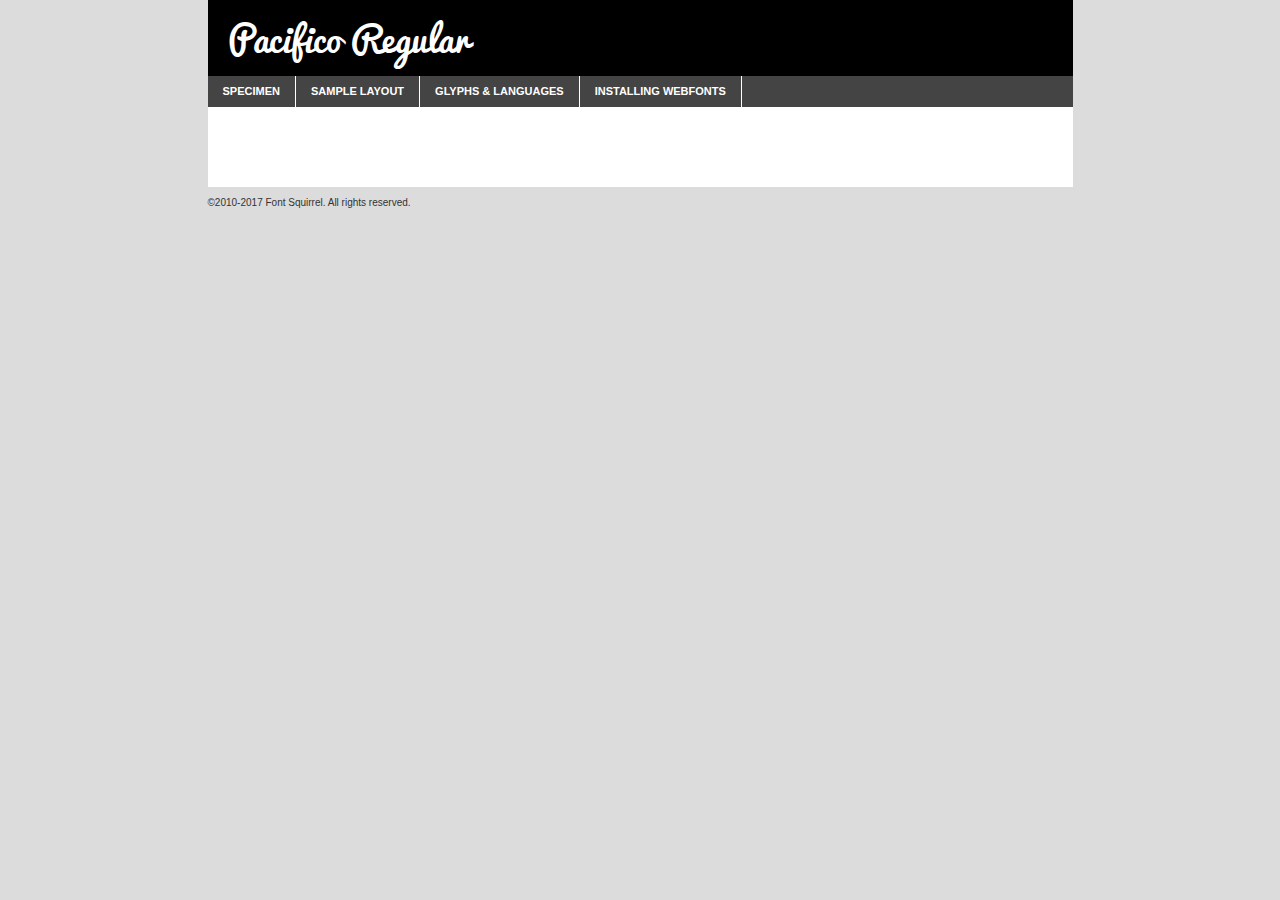
<file: fonts/font/pacifico-demo.html>
<!DOCTYPE html PUBLIC "-//W3C//DTD XHTML 1.0 Transitional//EN"
	"http://www.w3.org/TR/xhtml1/DTD/xhtml1-transitional.dtd">

<html xmlns="http://www.w3.org/1999/xhtml" xml:lang="en" lang="en">
<head>
	<meta http-equiv="Content-Type" content="text/html; charset=utf-8" />
	<script src="http://ajax.googleapis.com/ajax/libs/jquery/1.7.2/jquery.min.js" type="text/javascript" charset="utf-8"></script>
	<script type="text/javascript">
	(function($){$.fn.easyTabs=function(option){var param=jQuery.extend({fadeSpeed:"fast",defaultContent:1,activeClass:'active'},option);$(this).each(function(){var thisId="#"+this.id;if(param.defaultContent==''){param.defaultContent=1;}
	if(typeof param.defaultContent=="number")
	{var defaultTab=$(thisId+" .tabs li:eq("+(param.defaultContent-1)+") a").attr('href').substr(1);}else{var defaultTab=param.defaultContent;}
	$(thisId+" .tabs li a").each(function(){var tabToHide=$(this).attr('href').substr(1);$("#"+tabToHide).addClass('easytabs-tab-content');});hideAll();changeContent(defaultTab);function hideAll(){$(thisId+" .easytabs-tab-content").hide();}
	function changeContent(tabId){hideAll();$(thisId+" .tabs li").removeClass(param.activeClass);$(thisId+" .tabs li a[href=#"+tabId+"]").closest('li').addClass(param.activeClass);if(param.fadeSpeed!="none")
	{$(thisId+" #"+tabId).fadeIn(param.fadeSpeed);}else{$(thisId+" #"+tabId).show();}}
	$(thisId+" .tabs li").click(function(){var tabId=$(this).find('a').attr('href').substr(1);changeContent(tabId);return false;});});}})(jQuery);
	</script>
	<link rel="stylesheet" href="specimen_files/specimen_stylesheet.css" type="text/css" charset="utf-8" />
	<link rel="stylesheet" href="stylesheet.css" type="text/css" charset="utf-8" />

	<style type="text/css">
					body{
				font-family: 'pacificoregular';
							}
		</style>

	<title>Pacifico Regular Specimen</title>
	
	
	<script type="text/javascript" charset="utf-8">
		$(document).ready(function() {
			$('#container').easyTabs({defaultContent:1});
		});
	</script>
</head>

<body>
<div id="container">
	<div id="header">
		Pacifico Regular	</div>
	<ul class="tabs">
		<li><a href="#specimen">Specimen</a></li>
		<li><a href="#layout">Sample Layout</a></li>
				<li><a href="#glyphs">Glyphs &amp; Languages</a></li>
		<li><a href="#installing">Installing Webfonts</a></li>
		
	</ul>
	
	<div id="main_content">

		
			<div id="specimen">
		
				<div class="section">
					<div class="grid12 firstcol">
						<div class="huge">AaBb</div>
					</div>
				</div>
		
				<div class="section">
					<div class="glyph_range">A&#x200B;B&#x200b;C&#x200b;D&#x200b;E&#x200b;F&#x200b;G&#x200b;H&#x200b;I&#x200b;J&#x200b;K&#x200b;L&#x200b;M&#x200b;N&#x200b;O&#x200b;P&#x200b;Q&#x200b;R&#x200b;S&#x200b;T&#x200b;U&#x200b;V&#x200b;W&#x200b;X&#x200b;Y&#x200b;Z&#x200b;a&#x200b;b&#x200b;c&#x200b;d&#x200b;e&#x200b;f&#x200b;g&#x200b;h&#x200b;i&#x200b;j&#x200b;k&#x200b;l&#x200b;m&#x200b;n&#x200b;o&#x200b;p&#x200b;q&#x200b;r&#x200b;s&#x200b;t&#x200b;u&#x200b;v&#x200b;w&#x200b;x&#x200b;y&#x200b;z&#x200b;1&#x200b;2&#x200b;3&#x200b;4&#x200b;5&#x200b;6&#x200b;7&#x200b;8&#x200b;9&#x200b;0&#x200b;&amp;&#x200b;.&#x200b;,&#x200b;?&#x200b;!&#x200b;&#64;&#x200b;(&#x200b;)&#x200b;#&#x200b;$&#x200b;%&#x200b;*&#x200b;+&#x200b;-&#x200b;=&#x200b;:&#x200b;;</div>
				</div>
				<div class="section">
					<div class="grid12 firstcol">
						<table class="sample_table">
							<tr><td>10</td><td class="size10">abcdefghijklmnopqrstuvwxyzABCDEFGHIJKLMNOPQRSTUVWXYZ0123456789abcdefghijklmnopqrstuvwxyzABCDEFGHIJKLMNOPQRSTUVWXYZ0123456789abcdefghijklmnopqrstuvwxyzABCDEFGHIJKLMNOPQRSTUVWXYZ</td></tr>
							<tr><td>11</td><td class="size11">abcdefghijklmnopqrstuvwxyzABCDEFGHIJKLMNOPQRSTUVWXYZ0123456789abcdefghijklmnopqrstuvwxyzABCDEFGHIJKLMNOPQRSTUVWXYZ0123456789abcdefghijklmnopqrstuvwxyzABCDEFGHIJKLMNOPQRSTUVWXYZ</td></tr>
							<tr><td>12</td><td class="size12">abcdefghijklmnopqrstuvwxyzABCDEFGHIJKLMNOPQRSTUVWXYZ0123456789abcdefghijklmnopqrstuvwxyzABCDEFGHIJKLMNOPQRSTUVWXYZ0123456789abcdefghijklmnopqrstuvwxyzABCDEFGHIJKLMNOPQRSTUVWXYZ</td></tr>
							<tr><td>13</td><td class="size13">abcdefghijklmnopqrstuvwxyzABCDEFGHIJKLMNOPQRSTUVWXYZ0123456789abcdefghijklmnopqrstuvwxyzABCDEFGHIJKLMNOPQRSTUVWXYZ0123456789abcdefghijklmnopqrstuvwxyzABCDEFGHIJKLMNOPQRSTUVWXYZ</td></tr>
							<tr><td>14</td><td class="size14">abcdefghijklmnopqrstuvwxyzABCDEFGHIJKLMNOPQRSTUVWXYZ0123456789abcdefghijklmnopqrstuvwxyzABCDEFGHIJKLMNOPQRSTUVWXYZ0123456789abcdefghijklmnopqrstuvwxyzABCDEFGHIJKLMNOPQRSTUVWXYZ</td></tr>
							<tr><td>16</td><td class="size16">abcdefghijklmnopqrstuvwxyzABCDEFGHIJKLMNOPQRSTUVWXYZ0123456789abcdefghijklmnopqrstuvwxyzABCDEFGHIJKLMNOPQRSTUVWXYZ</td></tr>
							<tr><td>18</td><td class="size18">abcdefghijklmnopqrstuvwxyzABCDEFGHIJKLMNOPQRSTUVWXYZ0123456789abcdefghijklmnopqrstuvwxyzABCDEFGHIJKLMNOPQRSTUVWXYZ</td></tr>
							<tr><td>20</td><td class="size20">abcdefghijklmnopqrstuvwxyzABCDEFGHIJKLMNOPQRSTUVWXYZ0123456789abcdefghijklmnopqrstuvwxyzABCDEFGHIJKLMNOPQRSTUVWXYZ</td></tr>
							<tr><td>24</td><td class="size24">abcdefghijklmnopqrstuvwxyzABCDEFGHIJKLMNOPQRSTUVWXYZ0123456789abcdefghijklmnopqrstuvwxyzABCDEFGHIJKLMNOPQRSTUVWXYZ</td></tr>
							<tr><td>30</td><td class="size30">abcdefghijklmnopqrstuvwxyzABCDEFGHIJKLMNOPQRSTUVWXYZ0123456789abcdefghijklmnopqrstuvwxyzABCDEFGHIJKLMNOPQRSTUVWXYZ</td></tr>
							<tr><td>36</td><td class="size36">abcdefghijklmnopqrstuvwxyzABCDEFGHIJKLMNOPQRSTUVWXYZ0123456789abcdefghijklmnopqrstuvwxyzABCDEFGHIJKLMNOPQRSTUVWXYZ</td></tr>
							<tr><td>48</td><td class="size48">abcdefghijklmnopqrstuvwxyzABCDEFGHIJKLMNOPQRSTUVWXYZ0123456789abcdefghijklmnopqrstuvwxyzABCDEFGHIJKLMNOPQRSTUVWXYZ</td></tr>
							<tr><td>60</td><td class="size60">abcdefghijklmnopqrstuvwxyzABCDEFGHIJKLMNOPQRSTUVWXYZ0123456789abcdefghijklmnopqrstuvwxyzABCDEFGHIJKLMNOPQRSTUVWXYZ</td></tr>
							<tr><td>72</td><td class="size72">abcdefghijklmnopqrstuvwxyzABCDEFGHIJKLMNOPQRSTUVWXYZ0123456789abcdefghijklmnopqrstuvwxyzABCDEFGHIJKLMNOPQRSTUVWXYZ</td></tr>
							<tr><td>90</td><td class="size90">abcdefghijklmnopqrstuvwxyzABCDEFGHIJKLMNOPQRSTUVWXYZ0123456789abcdefghijklmnopqrstuvwxyzABCDEFGHIJKLMNOPQRSTUVWXYZ</td></tr>
						</table>
				
					</div>
			
				</div>
		
		
		
								<div class="section" id="bodycomparison">


										<div id="xheight">
				<div class="fontbody">&#x25FC;&#x25FC;&#x25FC;&#x25FC;&#x25FC;&#x25FC;&#x25FC;&#x25FC;&#x25FC;&#x25FC;&#x25FC;&#x25FC;&#x25FC;&#x25FC;&#x25FC;&#x25FC;&#x25FC;&#x25FC;&#x25FC;&#x25FC;&#x25FC;&#x25FC;&#x25FC;&#x25FC;&#x25FC;&#x25FC;&#x25FC;&#x25FC;&#x25FC;&#x25FC;&#x25FC;&#x25FC;&#x25FC;&#x25FC;&#x25FC;&#x25FC;&#x25FC;&#x25FC;&#x25FC;&#x25FC;&#x25FC;&#x25FC;&#x25FC;&#x25FC;&#x25FC;&#x25FC;&#x25FC;&#x25FC;&#x25FC;&#x25FC;&#x25FC;&#x25FC;&#x25FC;&#x25FC;&#x25FC;&#x25FC;&#x25FC;&#x25FC;&#x25FC;&#x25FC;&#x25FC;&#x25FC;&#x25FC;&#x25FC;&#x25FC;&#x25FC;&#x25FC;&#x25FC;&#x25FC;&#x25FC;&#x25FC;&#x25FC;&#x25FC;&#x25FC;&#x25FC;&#x25FC;&#x25FC;&#x25FC;&#x25FC;&#x25FC;&#x25FC;&#x25FC;&#x25FC;&#x25FC;&#x25FC;&#x25FC;&#x25FC;&#x25FC;&#x25FC;&#x25FC;&#x25FC;&#x25FC;&#x25FC;&#x25FC;&#x25FC;&#x25FC;&#x25FC;&#x25FC;&#x25FC;body</div><div class="arialbody">body</div><div class="verdanabody">body</div><div class="georgiabody">body</div></div>
										<div class="fontbody" style="z-index:1">
											body<span>Pacifico Regular</span>
										</div>
										<div class="arialbody" style="z-index:1">
											body<span>Arial</span>
										</div>
										<div class="verdanabody" style="z-index:1">
											body<span>Verdana</span>
										</div>
										<div class="georgiabody" style="z-index:1">
											body<span>Georgia</span>
										</div>



								</div>
		
		
				<div class="section psample psample_row1" id="">
					
					<div class="grid2 firstcol">
						<p class="size10"><span>10.</span>Aenean lacinia bibendum nulla sed consectetur. Fusce dapibus, tellus ac cursus commodo, tortor mauris condimentum nibh, ut fermentum massa justo sit amet risus. Nullam id dolor id nibh ultricies vehicula ut id elit. Cum sociis natoque penatibus et magnis dis parturient montes, nascetur ridiculus mus. Nulla vitae elit libero, a pharetra augue.</p>
			
					</div>
					<div class="grid3">
						<p class="size11"><span>11.</span>Aenean lacinia bibendum nulla sed consectetur. Fusce dapibus, tellus ac cursus commodo, tortor mauris condimentum nibh, ut fermentum massa justo sit amet risus. Nullam id dolor id nibh ultricies vehicula ut id elit. Cum sociis natoque penatibus et magnis dis parturient montes, nascetur ridiculus mus. Nulla vitae elit libero, a pharetra augue.</p>
			
					</div>
					<div class="grid3">
						<p class="size12"><span>12.</span>Aenean lacinia bibendum nulla sed consectetur. Fusce dapibus, tellus ac cursus commodo, tortor mauris condimentum nibh, ut fermentum massa justo sit amet risus. Nullam id dolor id nibh ultricies vehicula ut id elit. Cum sociis natoque penatibus et magnis dis parturient montes, nascetur ridiculus mus. Nulla vitae elit libero, a pharetra augue.</p>
			
					</div>
					<div class="grid4">
						<p class="size13"><span>13.</span>Aenean lacinia bibendum nulla sed consectetur. Fusce dapibus, tellus ac cursus commodo, tortor mauris condimentum nibh, ut fermentum massa justo sit amet risus. Nullam id dolor id nibh ultricies vehicula ut id elit. Cum sociis natoque penatibus et magnis dis parturient montes, nascetur ridiculus mus. Nulla vitae elit libero, a pharetra augue.</p>
			
					</div>
					<div class="white_blend"></div>
					
				</div>
				<div class="section psample psample_row2" id="">
					<div class="grid3 firstcol">
						<p class="size14"><span>14.</span>Aenean lacinia bibendum nulla sed consectetur. Fusce dapibus, tellus ac cursus commodo, tortor mauris condimentum nibh, ut fermentum massa justo sit amet risus. Nullam id dolor id nibh ultricies vehicula ut id elit. Cum sociis natoque penatibus et magnis dis parturient montes, nascetur ridiculus mus. Nulla vitae elit libero, a pharetra augue.</p>
			
					</div>
					<div class="grid4">
						<p class="size16"><span>16.</span>Aenean lacinia bibendum nulla sed consectetur. Fusce dapibus, tellus ac cursus commodo, tortor mauris condimentum nibh, ut fermentum massa justo sit amet risus. Nullam id dolor id nibh ultricies vehicula ut id elit. Cum sociis natoque penatibus et magnis dis parturient montes, nascetur ridiculus mus. Nulla vitae elit libero, a pharetra augue.</p>
			
					</div>
					<div class="grid5">
						<p class="size18"><span>18.</span>Aenean lacinia bibendum nulla sed consectetur. Fusce dapibus, tellus ac cursus commodo, tortor mauris condimentum nibh, ut fermentum massa justo sit amet risus. Nullam id dolor id nibh ultricies vehicula ut id elit. Cum sociis natoque penatibus et magnis dis parturient montes, nascetur ridiculus mus. Nulla vitae elit libero, a pharetra augue.</p>
			
					</div>

					<div class="white_blend"></div>

				</div>
				
				<div class="section psample psample_row3" id="">
					<div class="grid5 firstcol">
						<p class="size20"><span>20.</span>Aenean lacinia bibendum nulla sed consectetur. Fusce dapibus, tellus ac cursus commodo, tortor mauris condimentum nibh, ut fermentum massa justo sit amet risus. Nullam id dolor id nibh ultricies vehicula ut id elit. Cum sociis natoque penatibus et magnis dis parturient montes, nascetur ridiculus mus. Nulla vitae elit libero, a pharetra augue.</p>
					</div>
					<div class="grid7">
						<p class="size24"><span>24.</span>Aenean lacinia bibendum nulla sed consectetur. Fusce dapibus, tellus ac cursus commodo, tortor mauris condimentum nibh, ut fermentum massa justo sit amet risus. Nullam id dolor id nibh ultricies vehicula ut id elit. Cum sociis natoque penatibus et magnis dis parturient montes, nascetur ridiculus mus. Nulla vitae elit libero, a pharetra augue.</p>
					</div>
					
					<div class="white_blend"></div>
					
				</div>
				
				<div class="section psample psample_row4" id="">
					<div class="grid12 firstcol">
						<p class="size30"><span>30.</span>Aenean lacinia bibendum nulla sed consectetur. Fusce dapibus, tellus ac cursus commodo, tortor mauris condimentum nibh, ut fermentum massa justo sit amet risus. Nullam id dolor id nibh ultricies vehicula ut id elit. Cum sociis natoque penatibus et magnis dis parturient montes, nascetur ridiculus mus. Nulla vitae elit libero, a pharetra augue.</p>
					</div>
					<div class="white_blend"></div>
					
				</div>
				
				
				
				<div class="section psample psample_row1 fullreverse">
					<div class="grid2 firstcol">
						<p class="size10"><span>10.</span>Aenean lacinia bibendum nulla sed consectetur. Fusce dapibus, tellus ac cursus commodo, tortor mauris condimentum nibh, ut fermentum massa justo sit amet risus. Nullam id dolor id nibh ultricies vehicula ut id elit. Cum sociis natoque penatibus et magnis dis parturient montes, nascetur ridiculus mus. Nulla vitae elit libero, a pharetra augue.</p>
			
					</div>
					<div class="grid3">
						<p class="size11"><span>11.</span>Aenean lacinia bibendum nulla sed consectetur. Fusce dapibus, tellus ac cursus commodo, tortor mauris condimentum nibh, ut fermentum massa justo sit amet risus. Nullam id dolor id nibh ultricies vehicula ut id elit. Cum sociis natoque penatibus et magnis dis parturient montes, nascetur ridiculus mus. Nulla vitae elit libero, a pharetra augue.</p>
			
					</div>
					<div class="grid3">
						<p class="size12"><span>12.</span>Aenean lacinia bibendum nulla sed consectetur. Fusce dapibus, tellus ac cursus commodo, tortor mauris condimentum nibh, ut fermentum massa justo sit amet risus. Nullam id dolor id nibh ultricies vehicula ut id elit. Cum sociis natoque penatibus et magnis dis parturient montes, nascetur ridiculus mus. Nulla vitae elit libero, a pharetra augue.</p>
			
					</div>
					<div class="grid4">
						<p class="size13"><span>13.</span>Aenean lacinia bibendum nulla sed consectetur. Fusce dapibus, tellus ac cursus commodo, tortor mauris condimentum nibh, ut fermentum massa justo sit amet risus. Nullam id dolor id nibh ultricies vehicula ut id elit. Cum sociis natoque penatibus et magnis dis parturient montes, nascetur ridiculus mus. Nulla vitae elit libero, a pharetra augue.</p>
			
					</div>
					<div class="black_blend"></div>
					
				</div>
				
				<div class="section psample psample_row2 fullreverse">
					<div class="grid3 firstcol">
						<p class="size14"><span>14.</span>Aenean lacinia bibendum nulla sed consectetur. Fusce dapibus, tellus ac cursus commodo, tortor mauris condimentum nibh, ut fermentum massa justo sit amet risus. Nullam id dolor id nibh ultricies vehicula ut id elit. Cum sociis natoque penatibus et magnis dis parturient montes, nascetur ridiculus mus. Nulla vitae elit libero, a pharetra augue.</p>
			
					</div>
					<div class="grid4">
						<p class="size16"><span>16.</span>Aenean lacinia bibendum nulla sed consectetur. Fusce dapibus, tellus ac cursus commodo, tortor mauris condimentum nibh, ut fermentum massa justo sit amet risus. Nullam id dolor id nibh ultricies vehicula ut id elit. Cum sociis natoque penatibus et magnis dis parturient montes, nascetur ridiculus mus. Nulla vitae elit libero, a pharetra augue.</p>
			
					</div>
					<div class="grid5">
						<p class="size18"><span>18.</span>Aenean lacinia bibendum nulla sed consectetur. Fusce dapibus, tellus ac cursus commodo, tortor mauris condimentum nibh, ut fermentum massa justo sit amet risus. Nullam id dolor id nibh ultricies vehicula ut id elit. Cum sociis natoque penatibus et magnis dis parturient montes, nascetur ridiculus mus. Nulla vitae elit libero, a pharetra augue.</p>
			
					</div>
					<div class="black_blend"></div>

				</div>
				
				<div class="section psample fullreverse psample_row3" id="">
					<div class="grid5 firstcol">
						<p class="size20"><span>20.</span>Aenean lacinia bibendum nulla sed consectetur. Fusce dapibus, tellus ac cursus commodo, tortor mauris condimentum nibh, ut fermentum massa justo sit amet risus. Nullam id dolor id nibh ultricies vehicula ut id elit. Cum sociis natoque penatibus et magnis dis parturient montes, nascetur ridiculus mus. Nulla vitae elit libero, a pharetra augue.</p>
					</div>
					<div class="grid7">
						<p class="size24"><span>24.</span>Aenean lacinia bibendum nulla sed consectetur. Fusce dapibus, tellus ac cursus commodo, tortor mauris condimentum nibh, ut fermentum massa justo sit amet risus. Nullam id dolor id nibh ultricies vehicula ut id elit. Cum sociis natoque penatibus et magnis dis parturient montes, nascetur ridiculus mus. Nulla vitae elit libero, a pharetra augue.</p>
					</div>
					
					<div class="black_blend"></div>
					
				</div>
				
				<div class="section psample fullreverse psample_row4" id="" style="border-bottom: 20px #000 solid;">
					<div class="grid12 firstcol">
						<p class="size30"><span>30.</span>Aenean lacinia bibendum nulla sed consectetur. Fusce dapibus, tellus ac cursus commodo, tortor mauris condimentum nibh, ut fermentum massa justo sit amet risus. Nullam id dolor id nibh ultricies vehicula ut id elit. Cum sociis natoque penatibus et magnis dis parturient montes, nascetur ridiculus mus. Nulla vitae elit libero, a pharetra augue.</p>
					</div>
					<div class="black_blend"></div>
					
				</div>
				
				
				
				
			</div>
			
			<div id="layout">
				
				<div class="section">
					
					<div class="grid12 firstcol">
						<h1>Lorem Ipsum Dolor</h1>
						<h2>Etiam porta sem malesuada magna mollis euismod</h2>
						
						<p class="byline">By <a href="#link">Aenean Lacinia</a></p>
					</div>
				</div>
				<div class="section">
					<div class="grid8 firstcol">
						<p class="large">Donec sed odio dui. Morbi leo risus, porta ac consectetur ac, vestibulum at eros. Fusce dapibus, tellus ac cursus commodo, tortor mauris condimentum nibh, ut fermentum massa justo sit amet risus. </p>

						
						<h3>Pellentesque ornare sem</h3>

						<p>Maecenas sed diam eget risus varius blandit sit amet non magna. Maecenas faucibus mollis interdum. Donec ullamcorper nulla non metus auctor fringilla. Nullam id dolor id nibh ultricies vehicula ut id elit. Nullam id dolor id nibh ultricies vehicula ut id elit. </p>

						<p>Aenean eu leo quam. Pellentesque ornare sem lacinia quam venenatis vestibulum. Lorem ipsum dolor sit amet, consectetur adipiscing elit. Cum sociis natoque penatibus et magnis dis parturient montes, nascetur ridiculus mus. </p>

						<p>Nulla vitae elit libero, a pharetra augue. Praesent commodo cursus magna, vel scelerisque nisl consectetur et. Aenean lacinia bibendum nulla sed consectetur. </p>

						<p>Nullam quis risus eget urna mollis ornare vel eu leo. Nullam quis risus eget urna mollis ornare vel eu leo. Maecenas sed diam eget risus varius blandit sit amet non magna. Donec ullamcorper nulla non metus auctor fringilla. </p>

						<h3>Cras mattis consectetur</h3>

						<p>Aenean eu leo quam. Pellentesque ornare sem lacinia quam venenatis vestibulum. Aenean lacinia bibendum nulla sed consectetur. Integer posuere erat a ante venenatis dapibus posuere velit aliquet. Cras mattis consectetur purus sit amet fermentum. </p>

						<p>Nullam id dolor id nibh ultricies vehicula ut id elit. Nullam quis risus eget urna mollis ornare vel eu leo. Cras mattis consectetur purus sit amet fermentum.</p>
					</div>
					
					<div class="grid4 sidebar">
						
						<div class="box reverse">
							<p class="last">Nullam quis risus eget urna mollis ornare vel eu leo. Donec ullamcorper nulla non metus auctor fringilla. Cras mattis consectetur purus sit amet fermentum. Sed posuere consectetur est at lobortis. Lorem ipsum dolor sit amet, consectetur adipiscing elit. </p>
						</div>
						
						<p class="caption">Maecenas sed diam eget risus varius.</p>

						<p>Vestibulum id ligula porta felis euismod semper. Integer posuere erat a ante venenatis dapibus posuere velit aliquet. Vestibulum id ligula porta felis euismod semper. Sed posuere consectetur est at lobortis. Maecenas sed diam eget risus varius blandit sit amet non magna. Fusce dapibus, tellus ac cursus commodo, tortor mauris condimentum nibh, ut fermentum massa justo sit amet risus. </p>

					

						<p>Duis mollis, est non commodo luctus, nisi erat porttitor ligula, eget lacinia odio sem nec elit. Aenean lacinia bibendum nulla sed consectetur. Vivamus sagittis lacus vel augue laoreet rutrum faucibus dolor auctor. Aenean lacinia bibendum nulla sed consectetur. Nullam quis risus eget urna mollis ornare vel eu leo. </p>

						<p>Praesent commodo cursus magna, vel scelerisque nisl consectetur et. Donec ullamcorper nulla non metus auctor fringilla. Maecenas faucibus mollis interdum. Fusce dapibus, tellus ac cursus commodo, tortor mauris condimentum nibh, ut fermentum massa justo sit amet risus. </p>

					</div>
				</div>
				
			</div>


			



		<div id="glyphs">
			<div class="section">
				<div class="grid12 firstcol">
			
				<h1>Language Support</h1>
				<p>The subset of Pacifico Regular in this kit supports the following languages:<br />
			
					Albanian, Basque, Breton, Chamorro, Danish, Dutch, English, Faroese, Finnish, French, Frisian, Galician, German, Icelandic, Italian, Malagasy, Norwegian, Portuguese, Spanish, Alsatian, Aragonese, Arapaho, Arrernte, Asturian, Aymara, Bislama, Cebuano, Corsican, Fijian, French_creole, Genoese, Gilbertese, Greenlandic, Haitian_creole, Hiligaynon, Hmong, Hopi, Ibanag, Iloko_ilokano, Indonesian, Interglossa_glosa, Interlingua, Irish_gaelic, Jerriais, Lojban, Lombard, Luxembourgeois, Manx, Mohawk, Norfolk_pitcairnese, Occitan, Oromo, Pangasinan, Papiamento, Piedmontese, Potawatomi, Rhaeto-romance, Romansh, Rotokas, Sami_lule, Samoan, Sardinian, Scots_gaelic, Seychelles_creole, Shona, Sicilian, Somali, Southern_ndebele, Swahili, Swati_swazi, Tagalog_filipino_pilipino, Tetum, Tok_pisin, Uyghur_latinized, Volapuk, Walloon, Warlpiri, Xhosa, Yapese, Zulu, Latinbasic, Ubasic, Demo				</p>
				<h1>Glyph Chart</h1>
				<p>The subset of Pacifico Regular in this kit includes all the glyphs listed below. Unicode entities are included above each glyph to help you insert individual characters into your layout.</p>
				<div id="glyph_chart">
			
																				 <div><p>&amp;#13;</p>&#13;</div>
																				 <div><p>&amp;#32;</p>&#32;</div>
																				 <div><p>&amp;#33;</p>&#33;</div>
																				 <div><p>&amp;#34;</p>&#34;</div>
																				 <div><p>&amp;#35;</p>&#35;</div>
																				 <div><p>&amp;#36;</p>&#36;</div>
																				 <div><p>&amp;#37;</p>&#37;</div>
																				 <div><p>&amp;#38;</p>&#38;</div>
																				 <div><p>&amp;#39;</p>&#39;</div>
																				 <div><p>&amp;#40;</p>&#40;</div>
																				 <div><p>&amp;#41;</p>&#41;</div>
																				 <div><p>&amp;#42;</p>&#42;</div>
																				 <div><p>&amp;#43;</p>&#43;</div>
																				 <div><p>&amp;#44;</p>&#44;</div>
																				 <div><p>&amp;#45;</p>&#45;</div>
																				 <div><p>&amp;#46;</p>&#46;</div>
																				 <div><p>&amp;#47;</p>&#47;</div>
																				 <div><p>&amp;#48;</p>&#48;</div>
																				 <div><p>&amp;#49;</p>&#49;</div>
																				 <div><p>&amp;#50;</p>&#50;</div>
																				 <div><p>&amp;#51;</p>&#51;</div>
																				 <div><p>&amp;#52;</p>&#52;</div>
																				 <div><p>&amp;#53;</p>&#53;</div>
																				 <div><p>&amp;#54;</p>&#54;</div>
																				 <div><p>&amp;#55;</p>&#55;</div>
																				 <div><p>&amp;#56;</p>&#56;</div>
																				 <div><p>&amp;#57;</p>&#57;</div>
																				 <div><p>&amp;#58;</p>&#58;</div>
																				 <div><p>&amp;#59;</p>&#59;</div>
																				 <div><p>&amp;#60;</p>&#60;</div>
																				 <div><p>&amp;#61;</p>&#61;</div>
																				 <div><p>&amp;#62;</p>&#62;</div>
																				 <div><p>&amp;#63;</p>&#63;</div>
																				 <div><p>&amp;#64;</p>&#64;</div>
																				 <div><p>&amp;#65;</p>&#65;</div>
																				 <div><p>&amp;#66;</p>&#66;</div>
																				 <div><p>&amp;#67;</p>&#67;</div>
																				 <div><p>&amp;#68;</p>&#68;</div>
																				 <div><p>&amp;#69;</p>&#69;</div>
																				 <div><p>&amp;#70;</p>&#70;</div>
																				 <div><p>&amp;#71;</p>&#71;</div>
																				 <div><p>&amp;#72;</p>&#72;</div>
																				 <div><p>&amp;#73;</p>&#73;</div>
																				 <div><p>&amp;#74;</p>&#74;</div>
																				 <div><p>&amp;#75;</p>&#75;</div>
																				 <div><p>&amp;#76;</p>&#76;</div>
																				 <div><p>&amp;#77;</p>&#77;</div>
																				 <div><p>&amp;#78;</p>&#78;</div>
																				 <div><p>&amp;#79;</p>&#79;</div>
																				 <div><p>&amp;#80;</p>&#80;</div>
																				 <div><p>&amp;#81;</p>&#81;</div>
																				 <div><p>&amp;#82;</p>&#82;</div>
																				 <div><p>&amp;#83;</p>&#83;</div>
																				 <div><p>&amp;#84;</p>&#84;</div>
																				 <div><p>&amp;#85;</p>&#85;</div>
																				 <div><p>&amp;#86;</p>&#86;</div>
																				 <div><p>&amp;#87;</p>&#87;</div>
																				 <div><p>&amp;#88;</p>&#88;</div>
																				 <div><p>&amp;#89;</p>&#89;</div>
																				 <div><p>&amp;#90;</p>&#90;</div>
																				 <div><p>&amp;#91;</p>&#91;</div>
																				 <div><p>&amp;#92;</p>&#92;</div>
																				 <div><p>&amp;#93;</p>&#93;</div>
																				 <div><p>&amp;#94;</p>&#94;</div>
																				 <div><p>&amp;#95;</p>&#95;</div>
																				 <div><p>&amp;#96;</p>&#96;</div>
																				 <div><p>&amp;#97;</p>&#97;</div>
																				 <div><p>&amp;#98;</p>&#98;</div>
																				 <div><p>&amp;#99;</p>&#99;</div>
																				 <div><p>&amp;#100;</p>&#100;</div>
																				 <div><p>&amp;#101;</p>&#101;</div>
																				 <div><p>&amp;#102;</p>&#102;</div>
																				 <div><p>&amp;#103;</p>&#103;</div>
																				 <div><p>&amp;#104;</p>&#104;</div>
																				 <div><p>&amp;#105;</p>&#105;</div>
																				 <div><p>&amp;#106;</p>&#106;</div>
																				 <div><p>&amp;#107;</p>&#107;</div>
																				 <div><p>&amp;#108;</p>&#108;</div>
																				 <div><p>&amp;#109;</p>&#109;</div>
																				 <div><p>&amp;#110;</p>&#110;</div>
																				 <div><p>&amp;#111;</p>&#111;</div>
																				 <div><p>&amp;#112;</p>&#112;</div>
																				 <div><p>&amp;#113;</p>&#113;</div>
																				 <div><p>&amp;#114;</p>&#114;</div>
																				 <div><p>&amp;#115;</p>&#115;</div>
																				 <div><p>&amp;#116;</p>&#116;</div>
																				 <div><p>&amp;#117;</p>&#117;</div>
																				 <div><p>&amp;#118;</p>&#118;</div>
																				 <div><p>&amp;#119;</p>&#119;</div>
																				 <div><p>&amp;#120;</p>&#120;</div>
																				 <div><p>&amp;#121;</p>&#121;</div>
																				 <div><p>&amp;#122;</p>&#122;</div>
																				 <div><p>&amp;#123;</p>&#123;</div>
																				 <div><p>&amp;#124;</p>&#124;</div>
																				 <div><p>&amp;#125;</p>&#125;</div>
																				 <div><p>&amp;#126;</p>&#126;</div>
																				 <div><p>&amp;#160;</p>&#160;</div>
																				 <div><p>&amp;#161;</p>&#161;</div>
																				 <div><p>&amp;#162;</p>&#162;</div>
																				 <div><p>&amp;#163;</p>&#163;</div>
																				 <div><p>&amp;#164;</p>&#164;</div>
																				 <div><p>&amp;#165;</p>&#165;</div>
																				 <div><p>&amp;#166;</p>&#166;</div>
																				 <div><p>&amp;#167;</p>&#167;</div>
																				 <div><p>&amp;#168;</p>&#168;</div>
																				 <div><p>&amp;#169;</p>&#169;</div>
																				 <div><p>&amp;#170;</p>&#170;</div>
																				 <div><p>&amp;#171;</p>&#171;</div>
																				 <div><p>&amp;#172;</p>&#172;</div>
																				 <div><p>&amp;#173;</p>&#173;</div>
																				 <div><p>&amp;#174;</p>&#174;</div>
																				 <div><p>&amp;#176;</p>&#176;</div>
																				 <div><p>&amp;#177;</p>&#177;</div>
																				 <div><p>&amp;#178;</p>&#178;</div>
																				 <div><p>&amp;#179;</p>&#179;</div>
																				 <div><p>&amp;#180;</p>&#180;</div>
																				 <div><p>&amp;#181;</p>&#181;</div>
																				 <div><p>&amp;#182;</p>&#182;</div>
																				 <div><p>&amp;#183;</p>&#183;</div>
																				 <div><p>&amp;#184;</p>&#184;</div>
																				 <div><p>&amp;#185;</p>&#185;</div>
																				 <div><p>&amp;#186;</p>&#186;</div>
																				 <div><p>&amp;#187;</p>&#187;</div>
																				 <div><p>&amp;#188;</p>&#188;</div>
																				 <div><p>&amp;#189;</p>&#189;</div>
																				 <div><p>&amp;#190;</p>&#190;</div>
																				 <div><p>&amp;#191;</p>&#191;</div>
																				 <div><p>&amp;#192;</p>&#192;</div>
																				 <div><p>&amp;#193;</p>&#193;</div>
																				 <div><p>&amp;#194;</p>&#194;</div>
																				 <div><p>&amp;#195;</p>&#195;</div>
																				 <div><p>&amp;#196;</p>&#196;</div>
																				 <div><p>&amp;#197;</p>&#197;</div>
																				 <div><p>&amp;#198;</p>&#198;</div>
																				 <div><p>&amp;#199;</p>&#199;</div>
																				 <div><p>&amp;#200;</p>&#200;</div>
																				 <div><p>&amp;#201;</p>&#201;</div>
																				 <div><p>&amp;#202;</p>&#202;</div>
																				 <div><p>&amp;#203;</p>&#203;</div>
																				 <div><p>&amp;#204;</p>&#204;</div>
																				 <div><p>&amp;#205;</p>&#205;</div>
																				 <div><p>&amp;#206;</p>&#206;</div>
																				 <div><p>&amp;#207;</p>&#207;</div>
																				 <div><p>&amp;#208;</p>&#208;</div>
																				 <div><p>&amp;#209;</p>&#209;</div>
																				 <div><p>&amp;#210;</p>&#210;</div>
																				 <div><p>&amp;#211;</p>&#211;</div>
																				 <div><p>&amp;#212;</p>&#212;</div>
																				 <div><p>&amp;#213;</p>&#213;</div>
																				 <div><p>&amp;#214;</p>&#214;</div>
																				 <div><p>&amp;#215;</p>&#215;</div>
																				 <div><p>&amp;#216;</p>&#216;</div>
																				 <div><p>&amp;#217;</p>&#217;</div>
																				 <div><p>&amp;#218;</p>&#218;</div>
																				 <div><p>&amp;#219;</p>&#219;</div>
																				 <div><p>&amp;#220;</p>&#220;</div>
																				 <div><p>&amp;#221;</p>&#221;</div>
																				 <div><p>&amp;#222;</p>&#222;</div>
																				 <div><p>&amp;#223;</p>&#223;</div>
																				 <div><p>&amp;#224;</p>&#224;</div>
																				 <div><p>&amp;#225;</p>&#225;</div>
																				 <div><p>&amp;#226;</p>&#226;</div>
																				 <div><p>&amp;#227;</p>&#227;</div>
																				 <div><p>&amp;#228;</p>&#228;</div>
																				 <div><p>&amp;#229;</p>&#229;</div>
																				 <div><p>&amp;#230;</p>&#230;</div>
																				 <div><p>&amp;#231;</p>&#231;</div>
																				 <div><p>&amp;#232;</p>&#232;</div>
																				 <div><p>&amp;#233;</p>&#233;</div>
																				 <div><p>&amp;#234;</p>&#234;</div>
																				 <div><p>&amp;#235;</p>&#235;</div>
																				 <div><p>&amp;#236;</p>&#236;</div>
																				 <div><p>&amp;#237;</p>&#237;</div>
																				 <div><p>&amp;#238;</p>&#238;</div>
																				 <div><p>&amp;#239;</p>&#239;</div>
																				 <div><p>&amp;#240;</p>&#240;</div>
																				 <div><p>&amp;#241;</p>&#241;</div>
																				 <div><p>&amp;#242;</p>&#242;</div>
																				 <div><p>&amp;#243;</p>&#243;</div>
																				 <div><p>&amp;#244;</p>&#244;</div>
																				 <div><p>&amp;#245;</p>&#245;</div>
																				 <div><p>&amp;#246;</p>&#246;</div>
																				 <div><p>&amp;#247;</p>&#247;</div>
																				 <div><p>&amp;#248;</p>&#248;</div>
																				 <div><p>&amp;#249;</p>&#249;</div>
																				 <div><p>&amp;#250;</p>&#250;</div>
																				 <div><p>&amp;#251;</p>&#251;</div>
																				 <div><p>&amp;#252;</p>&#252;</div>
																				 <div><p>&amp;#253;</p>&#253;</div>
																				 <div><p>&amp;#254;</p>&#254;</div>
																				 <div><p>&amp;#255;</p>&#255;</div>
																				 <div><p>&amp;#338;</p>&#338;</div>
																				 <div><p>&amp;#339;</p>&#339;</div>
																				 <div><p>&amp;#376;</p>&#376;</div>
																				 <div><p>&amp;#710;</p>&#710;</div>
																				 <div><p>&amp;#732;</p>&#732;</div>
																				 <div><p>&amp;#8192;</p>&#8192;</div>
																				 <div><p>&amp;#8193;</p>&#8193;</div>
																				 <div><p>&amp;#8194;</p>&#8194;</div>
																				 <div><p>&amp;#8195;</p>&#8195;</div>
																				 <div><p>&amp;#8196;</p>&#8196;</div>
																				 <div><p>&amp;#8197;</p>&#8197;</div>
																				 <div><p>&amp;#8198;</p>&#8198;</div>
																				 <div><p>&amp;#8199;</p>&#8199;</div>
																				 <div><p>&amp;#8200;</p>&#8200;</div>
																				 <div><p>&amp;#8201;</p>&#8201;</div>
																				 <div><p>&amp;#8202;</p>&#8202;</div>
																				 <div><p>&amp;#8208;</p>&#8208;</div>
																				 <div><p>&amp;#8209;</p>&#8209;</div>
																				 <div><p>&amp;#8210;</p>&#8210;</div>
																				 <div><p>&amp;#8211;</p>&#8211;</div>
																				 <div><p>&amp;#8212;</p>&#8212;</div>
																				 <div><p>&amp;#8216;</p>&#8216;</div>
																				 <div><p>&amp;#8217;</p>&#8217;</div>
																				 <div><p>&amp;#8218;</p>&#8218;</div>
																				 <div><p>&amp;#8220;</p>&#8220;</div>
																				 <div><p>&amp;#8221;</p>&#8221;</div>
																				 <div><p>&amp;#8222;</p>&#8222;</div>
																				 <div><p>&amp;#8226;</p>&#8226;</div>
																				 <div><p>&amp;#8230;</p>&#8230;</div>
																				 <div><p>&amp;#8239;</p>&#8239;</div>
																				 <div><p>&amp;#8249;</p>&#8249;</div>
																				 <div><p>&amp;#8250;</p>&#8250;</div>
																				 <div><p>&amp;#8287;</p>&#8287;</div>
																				 <div><p>&amp;#8364;</p>&#8364;</div>
																				 <div><p>&amp;#8482;</p>&#8482;</div>
																				 <div><p>&amp;#9724;</p>&#9724;</div>
																				 <div><p>&amp;#64257;</p>&#64257;</div>
																				 <div><p>&amp;#64258;</p>&#64258;</div>
																																						</div>	
				</div>
		
		
			</div>
		</div>
		
		
		<div id="specs">
			
		</div>
	
		<div id="installing">
			<div class="section">
				<div class="grid7 firstcol">
					<h1>Installing Webfonts</h1>
					
					<p>Webfonts are supported by all major browser platforms but not all in the same way. There are currently four different font formats that must be included in order to target all browsers. This includes TTF, WOFF, EOT and SVG.</p>
					
					<h2>1. Upload your webfonts</h2>
					<p>You must upload your webfont kit to your website. They should be in or near the same directory as your CSS files.</p>
					
					<h2>2. Include the webfont stylesheet</h2>
					<p>A special CSS @font-face declaration helps the various browsers select the appropriate font it needs without causing you a bunch of headaches. Learn more about this syntax by reading the <a href="https://www.fontspring.com/blog/further-hardening-of-the-bulletproof-syntax">Fontspring blog post</a> about it. The code for it is as follows:</p>


<code>
@font-face{ 
	font-family: 'MyWebFont';
	src: url('WebFont.eot');
	src: url('WebFont.eot?#iefix') format('embedded-opentype'),
	     url('WebFont.woff') format('woff'),
	     url('WebFont.ttf') format('truetype'),
	     url('WebFont.svg#webfont') format('svg');
}
</code>

	<p>We've already gone ahead and generated the code for you. All you have to do is link to the stylesheet in your HTML, like this:</p>
	<code>&lt;link rel=&quot;stylesheet&quot; href=&quot;stylesheet.css&quot; type=&quot;text/css&quot; charset=&quot;utf-8&quot; /&gt;</code>

					<h2>3. Modify your own stylesheet</h2>
					<p>To take advantage of your new fonts, you must tell your stylesheet to use them. Look at the original @font-face declaration above and find the property called "font-family." The name linked there will be what you use to reference the font. Prepend that webfont name to the font stack in the "font-family" property, inside the selector you want to change. For example:</p>
<code>p { font-family: 'WebFont', Arial, sans-serif; }</code>

<h2>4. Test</h2>
<p>Getting webfonts to work cross-browser <em>can</em> be tricky. Use the information in the sidebar to help you if you find that fonts aren't loading in a particular browser.</p>
				</div>
				
				<div class="grid5 sidebar">
					<div class="box">
						<h2>Troubleshooting<br />Font-Face Problems</h2>
						<p>Having trouble getting your webfonts to load in your new website? Here are some tips to sort out what might be the problem.</p>

						<h3>Fonts not showing in any browser</h3>

						<p>This sounds like you need to work on the plumbing. You either did not upload the fonts to the correct directory, or you did not link the fonts properly in the CSS. If you've confirmed that all this is correct and you still have a problem, take a look at your .htaccess file and see if requests are getting intercepted.</p>

						<h3>Fonts not loading in iPhone or iPad</h3>

						<p>The most common problem here is that you are serving the fonts from an IIS server. IIS refuses to serve files that have unknown MIME types. If that is the case, you must set the MIME type for SVG to "image/svg+xml" in the server settings. Follow these instructions from Microsoft if you need help.</p>

						<h3>Fonts not loading in Firefox</h3>

						<p>The primary reason for this failure? You are still using a version Firefox older than 3.5. So upgrade already! If that isn't it, then you are very likely serving fonts from a different domain. Firefox requires that all font assets be served from the same domain. Lastly it is possible that you need to add WOFF to your list of MIME types (if you are serving via IIS.)</p>

						<h3>Fonts not loading in IE</h3>

						<p>Are you looking at Internet Explorer on an actual Windows machine or are you cheating by using a service like Adobe BrowserLab? Many of these screenshot services do not render @font-face for IE. Best to test it on a real machine.</p>

						<h3>Fonts not loading in IE9</h3>

						<p>IE9, like Firefox, requires that fonts be served from the same domain as the website. Make sure that is the case.</p>
					</div>
				</div>
			</div>
			
		</div>
	
	</div>
	<div id="footer">
		<p>&copy;2010-2017 Font Squirrel. All rights reserved.</p>
	</div>
</div>
</body>
</html>
</file>
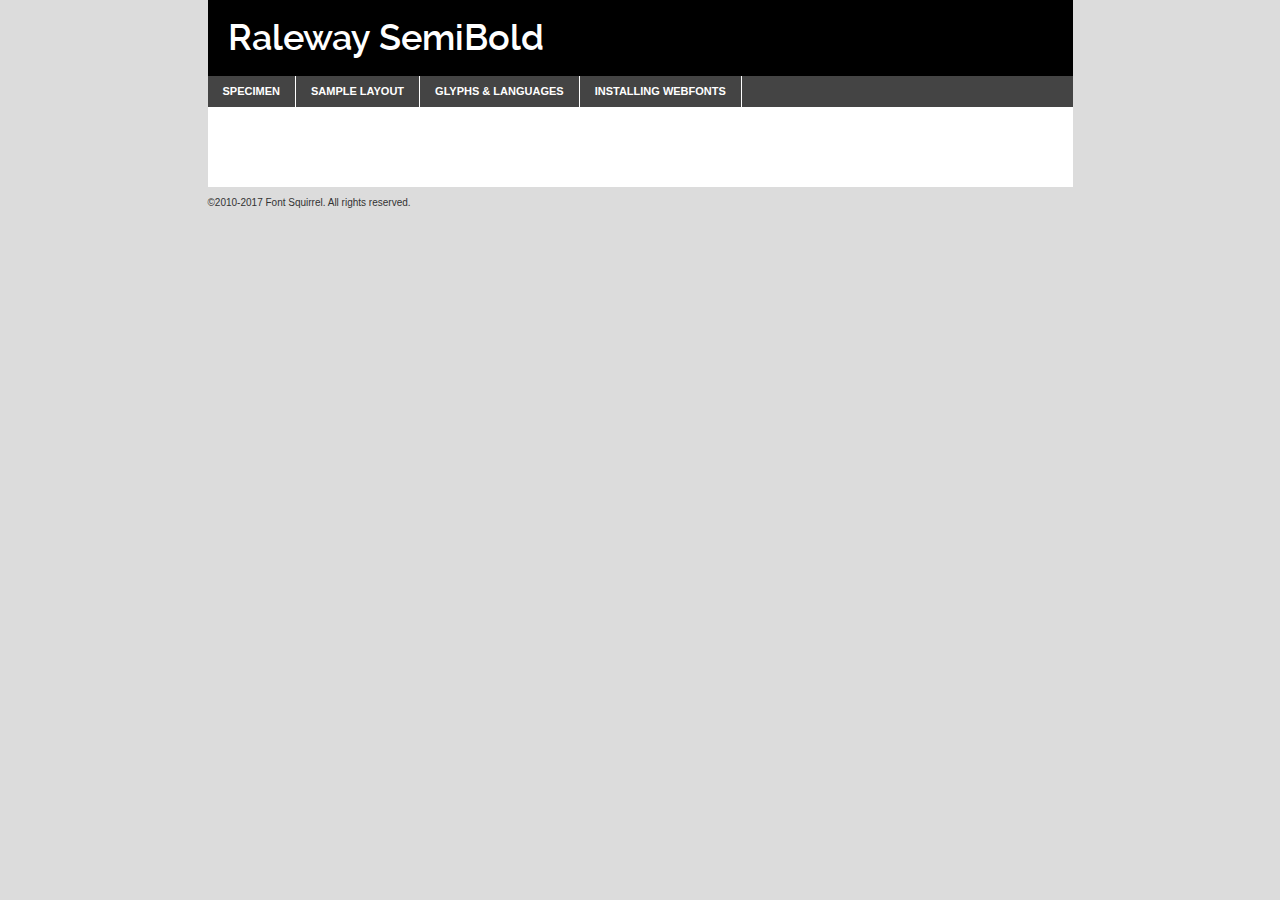
<file: fonts/raleway-css/raleway-semibold-demo.html>
<!DOCTYPE html PUBLIC "-//W3C//DTD XHTML 1.0 Transitional//EN"
	"http://www.w3.org/TR/xhtml1/DTD/xhtml1-transitional.dtd">

<html xmlns="http://www.w3.org/1999/xhtml" xml:lang="en" lang="en">
<head>
	<meta http-equiv="Content-Type" content="text/html; charset=utf-8" />
	<script src="http://ajax.googleapis.com/ajax/libs/jquery/1.7.2/jquery.min.js" type="text/javascript" charset="utf-8"></script>
	<script type="text/javascript">
	(function($){$.fn.easyTabs=function(option){var param=jQuery.extend({fadeSpeed:"fast",defaultContent:1,activeClass:'active'},option);$(this).each(function(){var thisId="#"+this.id;if(param.defaultContent==''){param.defaultContent=1;}
	if(typeof param.defaultContent=="number")
	{var defaultTab=$(thisId+" .tabs li:eq("+(param.defaultContent-1)+") a").attr('href').substr(1);}else{var defaultTab=param.defaultContent;}
	$(thisId+" .tabs li a").each(function(){var tabToHide=$(this).attr('href').substr(1);$("#"+tabToHide).addClass('easytabs-tab-content');});hideAll();changeContent(defaultTab);function hideAll(){$(thisId+" .easytabs-tab-content").hide();}
	function changeContent(tabId){hideAll();$(thisId+" .tabs li").removeClass(param.activeClass);$(thisId+" .tabs li a[href=#"+tabId+"]").closest('li').addClass(param.activeClass);if(param.fadeSpeed!="none")
	{$(thisId+" #"+tabId).fadeIn(param.fadeSpeed);}else{$(thisId+" #"+tabId).show();}}
	$(thisId+" .tabs li").click(function(){var tabId=$(this).find('a').attr('href').substr(1);changeContent(tabId);return false;});});}})(jQuery);
	</script>
	<link rel="stylesheet" href="specimen_files/specimen_stylesheet.css" type="text/css" charset="utf-8" />
	<link rel="stylesheet" href="stylesheet.css" type="text/css" charset="utf-8" />

	<style type="text/css">
					body{
				font-family: 'ralewaysemibold';
							}
		</style>

	<title>Raleway SemiBold Specimen</title>
	
	
	<script type="text/javascript" charset="utf-8">
		$(document).ready(function() {
			$('#container').easyTabs({defaultContent:1});
		});
	</script>
</head>

<body>
<div id="container">
	<div id="header">
		Raleway SemiBold	</div>
	<ul class="tabs">
		<li><a href="#specimen">Specimen</a></li>
		<li><a href="#layout">Sample Layout</a></li>
				<li><a href="#glyphs">Glyphs &amp; Languages</a></li>
		<li><a href="#installing">Installing Webfonts</a></li>
		
	</ul>
	
	<div id="main_content">

		
			<div id="specimen">
		
				<div class="section">
					<div class="grid12 firstcol">
						<div class="huge">AaBb</div>
					</div>
				</div>
		
				<div class="section">
					<div class="glyph_range">A&#x200B;B&#x200b;C&#x200b;D&#x200b;E&#x200b;F&#x200b;G&#x200b;H&#x200b;I&#x200b;J&#x200b;K&#x200b;L&#x200b;M&#x200b;N&#x200b;O&#x200b;P&#x200b;Q&#x200b;R&#x200b;S&#x200b;T&#x200b;U&#x200b;V&#x200b;W&#x200b;X&#x200b;Y&#x200b;Z&#x200b;a&#x200b;b&#x200b;c&#x200b;d&#x200b;e&#x200b;f&#x200b;g&#x200b;h&#x200b;i&#x200b;j&#x200b;k&#x200b;l&#x200b;m&#x200b;n&#x200b;o&#x200b;p&#x200b;q&#x200b;r&#x200b;s&#x200b;t&#x200b;u&#x200b;v&#x200b;w&#x200b;x&#x200b;y&#x200b;z&#x200b;1&#x200b;2&#x200b;3&#x200b;4&#x200b;5&#x200b;6&#x200b;7&#x200b;8&#x200b;9&#x200b;0&#x200b;&amp;&#x200b;.&#x200b;,&#x200b;?&#x200b;!&#x200b;&#64;&#x200b;(&#x200b;)&#x200b;#&#x200b;$&#x200b;%&#x200b;*&#x200b;+&#x200b;-&#x200b;=&#x200b;:&#x200b;;</div>
				</div>
				<div class="section">
					<div class="grid12 firstcol">
						<table class="sample_table">
							<tr><td>10</td><td class="size10">abcdefghijklmnopqrstuvwxyzABCDEFGHIJKLMNOPQRSTUVWXYZ0123456789abcdefghijklmnopqrstuvwxyzABCDEFGHIJKLMNOPQRSTUVWXYZ0123456789abcdefghijklmnopqrstuvwxyzABCDEFGHIJKLMNOPQRSTUVWXYZ</td></tr>
							<tr><td>11</td><td class="size11">abcdefghijklmnopqrstuvwxyzABCDEFGHIJKLMNOPQRSTUVWXYZ0123456789abcdefghijklmnopqrstuvwxyzABCDEFGHIJKLMNOPQRSTUVWXYZ0123456789abcdefghijklmnopqrstuvwxyzABCDEFGHIJKLMNOPQRSTUVWXYZ</td></tr>
							<tr><td>12</td><td class="size12">abcdefghijklmnopqrstuvwxyzABCDEFGHIJKLMNOPQRSTUVWXYZ0123456789abcdefghijklmnopqrstuvwxyzABCDEFGHIJKLMNOPQRSTUVWXYZ0123456789abcdefghijklmnopqrstuvwxyzABCDEFGHIJKLMNOPQRSTUVWXYZ</td></tr>
							<tr><td>13</td><td class="size13">abcdefghijklmnopqrstuvwxyzABCDEFGHIJKLMNOPQRSTUVWXYZ0123456789abcdefghijklmnopqrstuvwxyzABCDEFGHIJKLMNOPQRSTUVWXYZ0123456789abcdefghijklmnopqrstuvwxyzABCDEFGHIJKLMNOPQRSTUVWXYZ</td></tr>
							<tr><td>14</td><td class="size14">abcdefghijklmnopqrstuvwxyzABCDEFGHIJKLMNOPQRSTUVWXYZ0123456789abcdefghijklmnopqrstuvwxyzABCDEFGHIJKLMNOPQRSTUVWXYZ0123456789abcdefghijklmnopqrstuvwxyzABCDEFGHIJKLMNOPQRSTUVWXYZ</td></tr>
							<tr><td>16</td><td class="size16">abcdefghijklmnopqrstuvwxyzABCDEFGHIJKLMNOPQRSTUVWXYZ0123456789abcdefghijklmnopqrstuvwxyzABCDEFGHIJKLMNOPQRSTUVWXYZ</td></tr>
							<tr><td>18</td><td class="size18">abcdefghijklmnopqrstuvwxyzABCDEFGHIJKLMNOPQRSTUVWXYZ0123456789abcdefghijklmnopqrstuvwxyzABCDEFGHIJKLMNOPQRSTUVWXYZ</td></tr>
							<tr><td>20</td><td class="size20">abcdefghijklmnopqrstuvwxyzABCDEFGHIJKLMNOPQRSTUVWXYZ0123456789abcdefghijklmnopqrstuvwxyzABCDEFGHIJKLMNOPQRSTUVWXYZ</td></tr>
							<tr><td>24</td><td class="size24">abcdefghijklmnopqrstuvwxyzABCDEFGHIJKLMNOPQRSTUVWXYZ0123456789abcdefghijklmnopqrstuvwxyzABCDEFGHIJKLMNOPQRSTUVWXYZ</td></tr>
							<tr><td>30</td><td class="size30">abcdefghijklmnopqrstuvwxyzABCDEFGHIJKLMNOPQRSTUVWXYZ0123456789abcdefghijklmnopqrstuvwxyzABCDEFGHIJKLMNOPQRSTUVWXYZ</td></tr>
							<tr><td>36</td><td class="size36">abcdefghijklmnopqrstuvwxyzABCDEFGHIJKLMNOPQRSTUVWXYZ0123456789abcdefghijklmnopqrstuvwxyzABCDEFGHIJKLMNOPQRSTUVWXYZ</td></tr>
							<tr><td>48</td><td class="size48">abcdefghijklmnopqrstuvwxyzABCDEFGHIJKLMNOPQRSTUVWXYZ0123456789abcdefghijklmnopqrstuvwxyzABCDEFGHIJKLMNOPQRSTUVWXYZ</td></tr>
							<tr><td>60</td><td class="size60">abcdefghijklmnopqrstuvwxyzABCDEFGHIJKLMNOPQRSTUVWXYZ0123456789abcdefghijklmnopqrstuvwxyzABCDEFGHIJKLMNOPQRSTUVWXYZ</td></tr>
							<tr><td>72</td><td class="size72">abcdefghijklmnopqrstuvwxyzABCDEFGHIJKLMNOPQRSTUVWXYZ0123456789abcdefghijklmnopqrstuvwxyzABCDEFGHIJKLMNOPQRSTUVWXYZ</td></tr>
							<tr><td>90</td><td class="size90">abcdefghijklmnopqrstuvwxyzABCDEFGHIJKLMNOPQRSTUVWXYZ0123456789abcdefghijklmnopqrstuvwxyzABCDEFGHIJKLMNOPQRSTUVWXYZ</td></tr>
						</table>
				
					</div>
			
				</div>
		
		
		
								<div class="section" id="bodycomparison">


										<div id="xheight">
				<div class="fontbody">&#x25FC;&#x25FC;&#x25FC;&#x25FC;&#x25FC;&#x25FC;&#x25FC;&#x25FC;&#x25FC;&#x25FC;&#x25FC;&#x25FC;&#x25FC;&#x25FC;&#x25FC;&#x25FC;&#x25FC;&#x25FC;&#x25FC;&#x25FC;&#x25FC;&#x25FC;&#x25FC;&#x25FC;&#x25FC;&#x25FC;&#x25FC;&#x25FC;&#x25FC;&#x25FC;&#x25FC;&#x25FC;&#x25FC;&#x25FC;&#x25FC;&#x25FC;&#x25FC;&#x25FC;&#x25FC;&#x25FC;&#x25FC;&#x25FC;&#x25FC;&#x25FC;&#x25FC;&#x25FC;&#x25FC;&#x25FC;&#x25FC;&#x25FC;&#x25FC;&#x25FC;&#x25FC;&#x25FC;&#x25FC;&#x25FC;&#x25FC;&#x25FC;&#x25FC;&#x25FC;&#x25FC;&#x25FC;&#x25FC;&#x25FC;&#x25FC;&#x25FC;&#x25FC;&#x25FC;&#x25FC;&#x25FC;&#x25FC;&#x25FC;&#x25FC;&#x25FC;&#x25FC;&#x25FC;&#x25FC;&#x25FC;&#x25FC;&#x25FC;&#x25FC;&#x25FC;&#x25FC;&#x25FC;&#x25FC;&#x25FC;&#x25FC;&#x25FC;&#x25FC;&#x25FC;&#x25FC;&#x25FC;&#x25FC;&#x25FC;&#x25FC;&#x25FC;&#x25FC;&#x25FC;&#x25FC;body</div><div class="arialbody">body</div><div class="verdanabody">body</div><div class="georgiabody">body</div></div>
										<div class="fontbody" style="z-index:1">
											body<span>Raleway SemiBold</span>
										</div>
										<div class="arialbody" style="z-index:1">
											body<span>Arial</span>
										</div>
										<div class="verdanabody" style="z-index:1">
											body<span>Verdana</span>
										</div>
										<div class="georgiabody" style="z-index:1">
											body<span>Georgia</span>
										</div>



								</div>
		
		
				<div class="section psample psample_row1" id="">
					
					<div class="grid2 firstcol">
						<p class="size10"><span>10.</span>Aenean lacinia bibendum nulla sed consectetur. Fusce dapibus, tellus ac cursus commodo, tortor mauris condimentum nibh, ut fermentum massa justo sit amet risus. Nullam id dolor id nibh ultricies vehicula ut id elit. Cum sociis natoque penatibus et magnis dis parturient montes, nascetur ridiculus mus. Nulla vitae elit libero, a pharetra augue.</p>
			
					</div>
					<div class="grid3">
						<p class="size11"><span>11.</span>Aenean lacinia bibendum nulla sed consectetur. Fusce dapibus, tellus ac cursus commodo, tortor mauris condimentum nibh, ut fermentum massa justo sit amet risus. Nullam id dolor id nibh ultricies vehicula ut id elit. Cum sociis natoque penatibus et magnis dis parturient montes, nascetur ridiculus mus. Nulla vitae elit libero, a pharetra augue.</p>
			
					</div>
					<div class="grid3">
						<p class="size12"><span>12.</span>Aenean lacinia bibendum nulla sed consectetur. Fusce dapibus, tellus ac cursus commodo, tortor mauris condimentum nibh, ut fermentum massa justo sit amet risus. Nullam id dolor id nibh ultricies vehicula ut id elit. Cum sociis natoque penatibus et magnis dis parturient montes, nascetur ridiculus mus. Nulla vitae elit libero, a pharetra augue.</p>
			
					</div>
					<div class="grid4">
						<p class="size13"><span>13.</span>Aenean lacinia bibendum nulla sed consectetur. Fusce dapibus, tellus ac cursus commodo, tortor mauris condimentum nibh, ut fermentum massa justo sit amet risus. Nullam id dolor id nibh ultricies vehicula ut id elit. Cum sociis natoque penatibus et magnis dis parturient montes, nascetur ridiculus mus. Nulla vitae elit libero, a pharetra augue.</p>
			
					</div>
					<div class="white_blend"></div>
					
				</div>
				<div class="section psample psample_row2" id="">
					<div class="grid3 firstcol">
						<p class="size14"><span>14.</span>Aenean lacinia bibendum nulla sed consectetur. Fusce dapibus, tellus ac cursus commodo, tortor mauris condimentum nibh, ut fermentum massa justo sit amet risus. Nullam id dolor id nibh ultricies vehicula ut id elit. Cum sociis natoque penatibus et magnis dis parturient montes, nascetur ridiculus mus. Nulla vitae elit libero, a pharetra augue.</p>
			
					</div>
					<div class="grid4">
						<p class="size16"><span>16.</span>Aenean lacinia bibendum nulla sed consectetur. Fusce dapibus, tellus ac cursus commodo, tortor mauris condimentum nibh, ut fermentum massa justo sit amet risus. Nullam id dolor id nibh ultricies vehicula ut id elit. Cum sociis natoque penatibus et magnis dis parturient montes, nascetur ridiculus mus. Nulla vitae elit libero, a pharetra augue.</p>
			
					</div>
					<div class="grid5">
						<p class="size18"><span>18.</span>Aenean lacinia bibendum nulla sed consectetur. Fusce dapibus, tellus ac cursus commodo, tortor mauris condimentum nibh, ut fermentum massa justo sit amet risus. Nullam id dolor id nibh ultricies vehicula ut id elit. Cum sociis natoque penatibus et magnis dis parturient montes, nascetur ridiculus mus. Nulla vitae elit libero, a pharetra augue.</p>
			
					</div>

					<div class="white_blend"></div>

				</div>
				
				<div class="section psample psample_row3" id="">
					<div class="grid5 firstcol">
						<p class="size20"><span>20.</span>Aenean lacinia bibendum nulla sed consectetur. Fusce dapibus, tellus ac cursus commodo, tortor mauris condimentum nibh, ut fermentum massa justo sit amet risus. Nullam id dolor id nibh ultricies vehicula ut id elit. Cum sociis natoque penatibus et magnis dis parturient montes, nascetur ridiculus mus. Nulla vitae elit libero, a pharetra augue.</p>
					</div>
					<div class="grid7">
						<p class="size24"><span>24.</span>Aenean lacinia bibendum nulla sed consectetur. Fusce dapibus, tellus ac cursus commodo, tortor mauris condimentum nibh, ut fermentum massa justo sit amet risus. Nullam id dolor id nibh ultricies vehicula ut id elit. Cum sociis natoque penatibus et magnis dis parturient montes, nascetur ridiculus mus. Nulla vitae elit libero, a pharetra augue.</p>
					</div>
					
					<div class="white_blend"></div>
					
				</div>
				
				<div class="section psample psample_row4" id="">
					<div class="grid12 firstcol">
						<p class="size30"><span>30.</span>Aenean lacinia bibendum nulla sed consectetur. Fusce dapibus, tellus ac cursus commodo, tortor mauris condimentum nibh, ut fermentum massa justo sit amet risus. Nullam id dolor id nibh ultricies vehicula ut id elit. Cum sociis natoque penatibus et magnis dis parturient montes, nascetur ridiculus mus. Nulla vitae elit libero, a pharetra augue.</p>
					</div>
					<div class="white_blend"></div>
					
				</div>
				
				
				
				<div class="section psample psample_row1 fullreverse">
					<div class="grid2 firstcol">
						<p class="size10"><span>10.</span>Aenean lacinia bibendum nulla sed consectetur. Fusce dapibus, tellus ac cursus commodo, tortor mauris condimentum nibh, ut fermentum massa justo sit amet risus. Nullam id dolor id nibh ultricies vehicula ut id elit. Cum sociis natoque penatibus et magnis dis parturient montes, nascetur ridiculus mus. Nulla vitae elit libero, a pharetra augue.</p>
			
					</div>
					<div class="grid3">
						<p class="size11"><span>11.</span>Aenean lacinia bibendum nulla sed consectetur. Fusce dapibus, tellus ac cursus commodo, tortor mauris condimentum nibh, ut fermentum massa justo sit amet risus. Nullam id dolor id nibh ultricies vehicula ut id elit. Cum sociis natoque penatibus et magnis dis parturient montes, nascetur ridiculus mus. Nulla vitae elit libero, a pharetra augue.</p>
			
					</div>
					<div class="grid3">
						<p class="size12"><span>12.</span>Aenean lacinia bibendum nulla sed consectetur. Fusce dapibus, tellus ac cursus commodo, tortor mauris condimentum nibh, ut fermentum massa justo sit amet risus. Nullam id dolor id nibh ultricies vehicula ut id elit. Cum sociis natoque penatibus et magnis dis parturient montes, nascetur ridiculus mus. Nulla vitae elit libero, a pharetra augue.</p>
			
					</div>
					<div class="grid4">
						<p class="size13"><span>13.</span>Aenean lacinia bibendum nulla sed consectetur. Fusce dapibus, tellus ac cursus commodo, tortor mauris condimentum nibh, ut fermentum massa justo sit amet risus. Nullam id dolor id nibh ultricies vehicula ut id elit. Cum sociis natoque penatibus et magnis dis parturient montes, nascetur ridiculus mus. Nulla vitae elit libero, a pharetra augue.</p>
			
					</div>
					<div class="black_blend"></div>
					
				</div>
				
				<div class="section psample psample_row2 fullreverse">
					<div class="grid3 firstcol">
						<p class="size14"><span>14.</span>Aenean lacinia bibendum nulla sed consectetur. Fusce dapibus, tellus ac cursus commodo, tortor mauris condimentum nibh, ut fermentum massa justo sit amet risus. Nullam id dolor id nibh ultricies vehicula ut id elit. Cum sociis natoque penatibus et magnis dis parturient montes, nascetur ridiculus mus. Nulla vitae elit libero, a pharetra augue.</p>
			
					</div>
					<div class="grid4">
						<p class="size16"><span>16.</span>Aenean lacinia bibendum nulla sed consectetur. Fusce dapibus, tellus ac cursus commodo, tortor mauris condimentum nibh, ut fermentum massa justo sit amet risus. Nullam id dolor id nibh ultricies vehicula ut id elit. Cum sociis natoque penatibus et magnis dis parturient montes, nascetur ridiculus mus. Nulla vitae elit libero, a pharetra augue.</p>
			
					</div>
					<div class="grid5">
						<p class="size18"><span>18.</span>Aenean lacinia bibendum nulla sed consectetur. Fusce dapibus, tellus ac cursus commodo, tortor mauris condimentum nibh, ut fermentum massa justo sit amet risus. Nullam id dolor id nibh ultricies vehicula ut id elit. Cum sociis natoque penatibus et magnis dis parturient montes, nascetur ridiculus mus. Nulla vitae elit libero, a pharetra augue.</p>
			
					</div>
					<div class="black_blend"></div>

				</div>
				
				<div class="section psample fullreverse psample_row3" id="">
					<div class="grid5 firstcol">
						<p class="size20"><span>20.</span>Aenean lacinia bibendum nulla sed consectetur. Fusce dapibus, tellus ac cursus commodo, tortor mauris condimentum nibh, ut fermentum massa justo sit amet risus. Nullam id dolor id nibh ultricies vehicula ut id elit. Cum sociis natoque penatibus et magnis dis parturient montes, nascetur ridiculus mus. Nulla vitae elit libero, a pharetra augue.</p>
					</div>
					<div class="grid7">
						<p class="size24"><span>24.</span>Aenean lacinia bibendum nulla sed consectetur. Fusce dapibus, tellus ac cursus commodo, tortor mauris condimentum nibh, ut fermentum massa justo sit amet risus. Nullam id dolor id nibh ultricies vehicula ut id elit. Cum sociis natoque penatibus et magnis dis parturient montes, nascetur ridiculus mus. Nulla vitae elit libero, a pharetra augue.</p>
					</div>
					
					<div class="black_blend"></div>
					
				</div>
				
				<div class="section psample fullreverse psample_row4" id="" style="border-bottom: 20px #000 solid;">
					<div class="grid12 firstcol">
						<p class="size30"><span>30.</span>Aenean lacinia bibendum nulla sed consectetur. Fusce dapibus, tellus ac cursus commodo, tortor mauris condimentum nibh, ut fermentum massa justo sit amet risus. Nullam id dolor id nibh ultricies vehicula ut id elit. Cum sociis natoque penatibus et magnis dis parturient montes, nascetur ridiculus mus. Nulla vitae elit libero, a pharetra augue.</p>
					</div>
					<div class="black_blend"></div>
					
				</div>
				
				
				
				
			</div>
			
			<div id="layout">
				
				<div class="section">
					
					<div class="grid12 firstcol">
						<h1>Lorem Ipsum Dolor</h1>
						<h2>Etiam porta sem malesuada magna mollis euismod</h2>
						
						<p class="byline">By <a href="#link">Aenean Lacinia</a></p>
					</div>
				</div>
				<div class="section">
					<div class="grid8 firstcol">
						<p class="large">Donec sed odio dui. Morbi leo risus, porta ac consectetur ac, vestibulum at eros. Fusce dapibus, tellus ac cursus commodo, tortor mauris condimentum nibh, ut fermentum massa justo sit amet risus. </p>

						
						<h3>Pellentesque ornare sem</h3>

						<p>Maecenas sed diam eget risus varius blandit sit amet non magna. Maecenas faucibus mollis interdum. Donec ullamcorper nulla non metus auctor fringilla. Nullam id dolor id nibh ultricies vehicula ut id elit. Nullam id dolor id nibh ultricies vehicula ut id elit. </p>

						<p>Aenean eu leo quam. Pellentesque ornare sem lacinia quam venenatis vestibulum. Lorem ipsum dolor sit amet, consectetur adipiscing elit. Cum sociis natoque penatibus et magnis dis parturient montes, nascetur ridiculus mus. </p>

						<p>Nulla vitae elit libero, a pharetra augue. Praesent commodo cursus magna, vel scelerisque nisl consectetur et. Aenean lacinia bibendum nulla sed consectetur. </p>

						<p>Nullam quis risus eget urna mollis ornare vel eu leo. Nullam quis risus eget urna mollis ornare vel eu leo. Maecenas sed diam eget risus varius blandit sit amet non magna. Donec ullamcorper nulla non metus auctor fringilla. </p>

						<h3>Cras mattis consectetur</h3>

						<p>Aenean eu leo quam. Pellentesque ornare sem lacinia quam venenatis vestibulum. Aenean lacinia bibendum nulla sed consectetur. Integer posuere erat a ante venenatis dapibus posuere velit aliquet. Cras mattis consectetur purus sit amet fermentum. </p>

						<p>Nullam id dolor id nibh ultricies vehicula ut id elit. Nullam quis risus eget urna mollis ornare vel eu leo. Cras mattis consectetur purus sit amet fermentum.</p>
					</div>
					
					<div class="grid4 sidebar">
						
						<div class="box reverse">
							<p class="last">Nullam quis risus eget urna mollis ornare vel eu leo. Donec ullamcorper nulla non metus auctor fringilla. Cras mattis consectetur purus sit amet fermentum. Sed posuere consectetur est at lobortis. Lorem ipsum dolor sit amet, consectetur adipiscing elit. </p>
						</div>
						
						<p class="caption">Maecenas sed diam eget risus varius.</p>

						<p>Vestibulum id ligula porta felis euismod semper. Integer posuere erat a ante venenatis dapibus posuere velit aliquet. Vestibulum id ligula porta felis euismod semper. Sed posuere consectetur est at lobortis. Maecenas sed diam eget risus varius blandit sit amet non magna. Fusce dapibus, tellus ac cursus commodo, tortor mauris condimentum nibh, ut fermentum massa justo sit amet risus. </p>

					

						<p>Duis mollis, est non commodo luctus, nisi erat porttitor ligula, eget lacinia odio sem nec elit. Aenean lacinia bibendum nulla sed consectetur. Vivamus sagittis lacus vel augue laoreet rutrum faucibus dolor auctor. Aenean lacinia bibendum nulla sed consectetur. Nullam quis risus eget urna mollis ornare vel eu leo. </p>

						<p>Praesent commodo cursus magna, vel scelerisque nisl consectetur et. Donec ullamcorper nulla non metus auctor fringilla. Maecenas faucibus mollis interdum. Fusce dapibus, tellus ac cursus commodo, tortor mauris condimentum nibh, ut fermentum massa justo sit amet risus. </p>

					</div>
				</div>
				
			</div>


			



		<div id="glyphs">
			<div class="section">
				<div class="grid12 firstcol">
			
				<h1>Language Support</h1>
				<p>The subset of Raleway SemiBold in this kit supports the following languages:<br />
			
					Albanian, Basque, Breton, Chamorro, Danish, Dutch, English, Faroese, Finnish, French, Frisian, Galician, German, Icelandic, Italian, Malagasy, Norwegian, Portuguese, Spanish, Alsatian, Aragonese, Arapaho, Arrernte, Asturian, Aymara, Bislama, Cebuano, Corsican, Fijian, French_creole, Genoese, Gilbertese, Greenlandic, Haitian_creole, Hiligaynon, Hmong, Hopi, Ibanag, Iloko_ilokano, Indonesian, Interglossa_glosa, Interlingua, Irish_gaelic, Jerriais, Lojban, Lombard, Luxembourgeois, Manx, Mohawk, Norfolk_pitcairnese, Occitan, Oromo, Pangasinan, Papiamento, Piedmontese, Potawatomi, Rhaeto-romance, Romansh, Rotokas, Sami_lule, Samoan, Sardinian, Scots_gaelic, Seychelles_creole, Shona, Sicilian, Somali, Southern_ndebele, Swahili, Swati_swazi, Tagalog_filipino_pilipino, Tetum, Tok_pisin, Uyghur_latinized, Volapuk, Walloon, Warlpiri, Xhosa, Yapese, Zulu, Latinbasic, Ubasic, Demo				</p>
				<h1>Glyph Chart</h1>
				<p>The subset of Raleway SemiBold in this kit includes all the glyphs listed below. Unicode entities are included above each glyph to help you insert individual characters into your layout.</p>
				<div id="glyph_chart">
			
																				 <div><p>&amp;#13;</p>&#13;</div>
																				 <div><p>&amp;#32;</p>&#32;</div>
																				 <div><p>&amp;#33;</p>&#33;</div>
																				 <div><p>&amp;#34;</p>&#34;</div>
																				 <div><p>&amp;#35;</p>&#35;</div>
																				 <div><p>&amp;#36;</p>&#36;</div>
																				 <div><p>&amp;#37;</p>&#37;</div>
																				 <div><p>&amp;#38;</p>&#38;</div>
																				 <div><p>&amp;#39;</p>&#39;</div>
																				 <div><p>&amp;#40;</p>&#40;</div>
																				 <div><p>&amp;#41;</p>&#41;</div>
																				 <div><p>&amp;#42;</p>&#42;</div>
																				 <div><p>&amp;#43;</p>&#43;</div>
																				 <div><p>&amp;#44;</p>&#44;</div>
																				 <div><p>&amp;#45;</p>&#45;</div>
																				 <div><p>&amp;#46;</p>&#46;</div>
																				 <div><p>&amp;#47;</p>&#47;</div>
																				 <div><p>&amp;#48;</p>&#48;</div>
																				 <div><p>&amp;#49;</p>&#49;</div>
																				 <div><p>&amp;#50;</p>&#50;</div>
																				 <div><p>&amp;#51;</p>&#51;</div>
																				 <div><p>&amp;#52;</p>&#52;</div>
																				 <div><p>&amp;#53;</p>&#53;</div>
																				 <div><p>&amp;#54;</p>&#54;</div>
																				 <div><p>&amp;#55;</p>&#55;</div>
																				 <div><p>&amp;#56;</p>&#56;</div>
																				 <div><p>&amp;#57;</p>&#57;</div>
																				 <div><p>&amp;#58;</p>&#58;</div>
																				 <div><p>&amp;#59;</p>&#59;</div>
																				 <div><p>&amp;#60;</p>&#60;</div>
																				 <div><p>&amp;#61;</p>&#61;</div>
																				 <div><p>&amp;#62;</p>&#62;</div>
																				 <div><p>&amp;#63;</p>&#63;</div>
																				 <div><p>&amp;#64;</p>&#64;</div>
																				 <div><p>&amp;#65;</p>&#65;</div>
																				 <div><p>&amp;#66;</p>&#66;</div>
																				 <div><p>&amp;#67;</p>&#67;</div>
																				 <div><p>&amp;#68;</p>&#68;</div>
																				 <div><p>&amp;#69;</p>&#69;</div>
																				 <div><p>&amp;#70;</p>&#70;</div>
																				 <div><p>&amp;#71;</p>&#71;</div>
																				 <div><p>&amp;#72;</p>&#72;</div>
																				 <div><p>&amp;#73;</p>&#73;</div>
																				 <div><p>&amp;#74;</p>&#74;</div>
																				 <div><p>&amp;#75;</p>&#75;</div>
																				 <div><p>&amp;#76;</p>&#76;</div>
																				 <div><p>&amp;#77;</p>&#77;</div>
																				 <div><p>&amp;#78;</p>&#78;</div>
																				 <div><p>&amp;#79;</p>&#79;</div>
																				 <div><p>&amp;#80;</p>&#80;</div>
																				 <div><p>&amp;#81;</p>&#81;</div>
																				 <div><p>&amp;#82;</p>&#82;</div>
																				 <div><p>&amp;#83;</p>&#83;</div>
																				 <div><p>&amp;#84;</p>&#84;</div>
																				 <div><p>&amp;#85;</p>&#85;</div>
																				 <div><p>&amp;#86;</p>&#86;</div>
																				 <div><p>&amp;#87;</p>&#87;</div>
																				 <div><p>&amp;#88;</p>&#88;</div>
																				 <div><p>&amp;#89;</p>&#89;</div>
																				 <div><p>&amp;#90;</p>&#90;</div>
																				 <div><p>&amp;#91;</p>&#91;</div>
																				 <div><p>&amp;#92;</p>&#92;</div>
																				 <div><p>&amp;#93;</p>&#93;</div>
																				 <div><p>&amp;#94;</p>&#94;</div>
																				 <div><p>&amp;#95;</p>&#95;</div>
																				 <div><p>&amp;#96;</p>&#96;</div>
																				 <div><p>&amp;#97;</p>&#97;</div>
																				 <div><p>&amp;#98;</p>&#98;</div>
																				 <div><p>&amp;#99;</p>&#99;</div>
																				 <div><p>&amp;#100;</p>&#100;</div>
																				 <div><p>&amp;#101;</p>&#101;</div>
																				 <div><p>&amp;#102;</p>&#102;</div>
																				 <div><p>&amp;#103;</p>&#103;</div>
																				 <div><p>&amp;#104;</p>&#104;</div>
																				 <div><p>&amp;#105;</p>&#105;</div>
																				 <div><p>&amp;#106;</p>&#106;</div>
																				 <div><p>&amp;#107;</p>&#107;</div>
																				 <div><p>&amp;#108;</p>&#108;</div>
																				 <div><p>&amp;#109;</p>&#109;</div>
																				 <div><p>&amp;#110;</p>&#110;</div>
																				 <div><p>&amp;#111;</p>&#111;</div>
																				 <div><p>&amp;#112;</p>&#112;</div>
																				 <div><p>&amp;#113;</p>&#113;</div>
																				 <div><p>&amp;#114;</p>&#114;</div>
																				 <div><p>&amp;#115;</p>&#115;</div>
																				 <div><p>&amp;#116;</p>&#116;</div>
																				 <div><p>&amp;#117;</p>&#117;</div>
																				 <div><p>&amp;#118;</p>&#118;</div>
																				 <div><p>&amp;#119;</p>&#119;</div>
																				 <div><p>&amp;#120;</p>&#120;</div>
																				 <div><p>&amp;#121;</p>&#121;</div>
																				 <div><p>&amp;#122;</p>&#122;</div>
																				 <div><p>&amp;#123;</p>&#123;</div>
																				 <div><p>&amp;#124;</p>&#124;</div>
																				 <div><p>&amp;#125;</p>&#125;</div>
																				 <div><p>&amp;#126;</p>&#126;</div>
																				 <div><p>&amp;#160;</p>&#160;</div>
																				 <div><p>&amp;#161;</p>&#161;</div>
																				 <div><p>&amp;#162;</p>&#162;</div>
																				 <div><p>&amp;#163;</p>&#163;</div>
																				 <div><p>&amp;#165;</p>&#165;</div>
																				 <div><p>&amp;#166;</p>&#166;</div>
																				 <div><p>&amp;#167;</p>&#167;</div>
																				 <div><p>&amp;#168;</p>&#168;</div>
																				 <div><p>&amp;#169;</p>&#169;</div>
																				 <div><p>&amp;#170;</p>&#170;</div>
																				 <div><p>&amp;#171;</p>&#171;</div>
																				 <div><p>&amp;#172;</p>&#172;</div>
																				 <div><p>&amp;#173;</p>&#173;</div>
																				 <div><p>&amp;#174;</p>&#174;</div>
																				 <div><p>&amp;#175;</p>&#175;</div>
																				 <div><p>&amp;#176;</p>&#176;</div>
																				 <div><p>&amp;#177;</p>&#177;</div>
																				 <div><p>&amp;#178;</p>&#178;</div>
																				 <div><p>&amp;#179;</p>&#179;</div>
																				 <div><p>&amp;#180;</p>&#180;</div>
																				 <div><p>&amp;#181;</p>&#181;</div>
																				 <div><p>&amp;#182;</p>&#182;</div>
																				 <div><p>&amp;#183;</p>&#183;</div>
																				 <div><p>&amp;#184;</p>&#184;</div>
																				 <div><p>&amp;#185;</p>&#185;</div>
																				 <div><p>&amp;#186;</p>&#186;</div>
																				 <div><p>&amp;#187;</p>&#187;</div>
																				 <div><p>&amp;#188;</p>&#188;</div>
																				 <div><p>&amp;#189;</p>&#189;</div>
																				 <div><p>&amp;#190;</p>&#190;</div>
																				 <div><p>&amp;#191;</p>&#191;</div>
																				 <div><p>&amp;#192;</p>&#192;</div>
																				 <div><p>&amp;#193;</p>&#193;</div>
																				 <div><p>&amp;#194;</p>&#194;</div>
																				 <div><p>&amp;#195;</p>&#195;</div>
																				 <div><p>&amp;#196;</p>&#196;</div>
																				 <div><p>&amp;#197;</p>&#197;</div>
																				 <div><p>&amp;#198;</p>&#198;</div>
																				 <div><p>&amp;#199;</p>&#199;</div>
																				 <div><p>&amp;#200;</p>&#200;</div>
																				 <div><p>&amp;#201;</p>&#201;</div>
																				 <div><p>&amp;#202;</p>&#202;</div>
																				 <div><p>&amp;#203;</p>&#203;</div>
																				 <div><p>&amp;#204;</p>&#204;</div>
																				 <div><p>&amp;#205;</p>&#205;</div>
																				 <div><p>&amp;#206;</p>&#206;</div>
																				 <div><p>&amp;#207;</p>&#207;</div>
																				 <div><p>&amp;#208;</p>&#208;</div>
																				 <div><p>&amp;#209;</p>&#209;</div>
																				 <div><p>&amp;#210;</p>&#210;</div>
																				 <div><p>&amp;#211;</p>&#211;</div>
																				 <div><p>&amp;#212;</p>&#212;</div>
																				 <div><p>&amp;#213;</p>&#213;</div>
																				 <div><p>&amp;#214;</p>&#214;</div>
																				 <div><p>&amp;#215;</p>&#215;</div>
																				 <div><p>&amp;#216;</p>&#216;</div>
																				 <div><p>&amp;#217;</p>&#217;</div>
																				 <div><p>&amp;#218;</p>&#218;</div>
																				 <div><p>&amp;#219;</p>&#219;</div>
																				 <div><p>&amp;#220;</p>&#220;</div>
																				 <div><p>&amp;#221;</p>&#221;</div>
																				 <div><p>&amp;#222;</p>&#222;</div>
																				 <div><p>&amp;#223;</p>&#223;</div>
																				 <div><p>&amp;#224;</p>&#224;</div>
																				 <div><p>&amp;#225;</p>&#225;</div>
																				 <div><p>&amp;#226;</p>&#226;</div>
																				 <div><p>&amp;#227;</p>&#227;</div>
																				 <div><p>&amp;#228;</p>&#228;</div>
																				 <div><p>&amp;#229;</p>&#229;</div>
																				 <div><p>&amp;#230;</p>&#230;</div>
																				 <div><p>&amp;#231;</p>&#231;</div>
																				 <div><p>&amp;#232;</p>&#232;</div>
																				 <div><p>&amp;#233;</p>&#233;</div>
																				 <div><p>&amp;#234;</p>&#234;</div>
																				 <div><p>&amp;#235;</p>&#235;</div>
																				 <div><p>&amp;#236;</p>&#236;</div>
																				 <div><p>&amp;#237;</p>&#237;</div>
																				 <div><p>&amp;#238;</p>&#238;</div>
																				 <div><p>&amp;#239;</p>&#239;</div>
																				 <div><p>&amp;#240;</p>&#240;</div>
																				 <div><p>&amp;#241;</p>&#241;</div>
																				 <div><p>&amp;#242;</p>&#242;</div>
																				 <div><p>&amp;#243;</p>&#243;</div>
																				 <div><p>&amp;#244;</p>&#244;</div>
																				 <div><p>&amp;#245;</p>&#245;</div>
																				 <div><p>&amp;#246;</p>&#246;</div>
																				 <div><p>&amp;#247;</p>&#247;</div>
																				 <div><p>&amp;#248;</p>&#248;</div>
																				 <div><p>&amp;#249;</p>&#249;</div>
																				 <div><p>&amp;#250;</p>&#250;</div>
																				 <div><p>&amp;#251;</p>&#251;</div>
																				 <div><p>&amp;#252;</p>&#252;</div>
																				 <div><p>&amp;#253;</p>&#253;</div>
																				 <div><p>&amp;#254;</p>&#254;</div>
																				 <div><p>&amp;#255;</p>&#255;</div>
																				 <div><p>&amp;#338;</p>&#338;</div>
																				 <div><p>&amp;#339;</p>&#339;</div>
																				 <div><p>&amp;#376;</p>&#376;</div>
																				 <div><p>&amp;#710;</p>&#710;</div>
																				 <div><p>&amp;#732;</p>&#732;</div>
																				 <div><p>&amp;#8192;</p>&#8192;</div>
																				 <div><p>&amp;#8193;</p>&#8193;</div>
																				 <div><p>&amp;#8194;</p>&#8194;</div>
																				 <div><p>&amp;#8195;</p>&#8195;</div>
																				 <div><p>&amp;#8196;</p>&#8196;</div>
																				 <div><p>&amp;#8197;</p>&#8197;</div>
																				 <div><p>&amp;#8198;</p>&#8198;</div>
																				 <div><p>&amp;#8199;</p>&#8199;</div>
																				 <div><p>&amp;#8200;</p>&#8200;</div>
																				 <div><p>&amp;#8201;</p>&#8201;</div>
																				 <div><p>&amp;#8202;</p>&#8202;</div>
																				 <div><p>&amp;#8208;</p>&#8208;</div>
																				 <div><p>&amp;#8209;</p>&#8209;</div>
																				 <div><p>&amp;#8210;</p>&#8210;</div>
																				 <div><p>&amp;#8211;</p>&#8211;</div>
																				 <div><p>&amp;#8212;</p>&#8212;</div>
																				 <div><p>&amp;#8216;</p>&#8216;</div>
																				 <div><p>&amp;#8217;</p>&#8217;</div>
																				 <div><p>&amp;#8218;</p>&#8218;</div>
																				 <div><p>&amp;#8220;</p>&#8220;</div>
																				 <div><p>&amp;#8221;</p>&#8221;</div>
																				 <div><p>&amp;#8222;</p>&#8222;</div>
																				 <div><p>&amp;#8226;</p>&#8226;</div>
																				 <div><p>&amp;#8230;</p>&#8230;</div>
																				 <div><p>&amp;#8239;</p>&#8239;</div>
																				 <div><p>&amp;#8249;</p>&#8249;</div>
																				 <div><p>&amp;#8250;</p>&#8250;</div>
																				 <div><p>&amp;#8287;</p>&#8287;</div>
																				 <div><p>&amp;#8364;</p>&#8364;</div>
																				 <div><p>&amp;#8482;</p>&#8482;</div>
																				 <div><p>&amp;#9724;</p>&#9724;</div>
																				 <div><p>&amp;#64257;</p>&#64257;</div>
																				 <div><p>&amp;#64258;</p>&#64258;</div>
																				 <div><p>&amp;#64259;</p>&#64259;</div>
																				 <div><p>&amp;#64260;</p>&#64260;</div>
																																						</div>	
				</div>
		
		
			</div>
		</div>
		
		
		<div id="specs">
			
		</div>
	
		<div id="installing">
			<div class="section">
				<div class="grid7 firstcol">
					<h1>Installing Webfonts</h1>
					
					<p>Webfonts are supported by all major browser platforms but not all in the same way. There are currently four different font formats that must be included in order to target all browsers. This includes TTF, WOFF, EOT and SVG.</p>
					
					<h2>1. Upload your webfonts</h2>
					<p>You must upload your webfont kit to your website. They should be in or near the same directory as your CSS files.</p>
					
					<h2>2. Include the webfont stylesheet</h2>
					<p>A special CSS @font-face declaration helps the various browsers select the appropriate font it needs without causing you a bunch of headaches. Learn more about this syntax by reading the <a href="https://www.fontspring.com/blog/further-hardening-of-the-bulletproof-syntax">Fontspring blog post</a> about it. The code for it is as follows:</p>


<code>
@font-face{ 
	font-family: 'MyWebFont';
	src: url('WebFont.eot');
	src: url('WebFont.eot?#iefix') format('embedded-opentype'),
	     url('WebFont.woff') format('woff'),
	     url('WebFont.ttf') format('truetype'),
	     url('WebFont.svg#webfont') format('svg');
}
</code>

	<p>We've already gone ahead and generated the code for you. All you have to do is link to the stylesheet in your HTML, like this:</p>
	<code>&lt;link rel=&quot;stylesheet&quot; href=&quot;stylesheet.css&quot; type=&quot;text/css&quot; charset=&quot;utf-8&quot; /&gt;</code>

					<h2>3. Modify your own stylesheet</h2>
					<p>To take advantage of your new fonts, you must tell your stylesheet to use them. Look at the original @font-face declaration above and find the property called "font-family." The name linked there will be what you use to reference the font. Prepend that webfont name to the font stack in the "font-family" property, inside the selector you want to change. For example:</p>
<code>p { font-family: 'WebFont', Arial, sans-serif; }</code>

<h2>4. Test</h2>
<p>Getting webfonts to work cross-browser <em>can</em> be tricky. Use the information in the sidebar to help you if you find that fonts aren't loading in a particular browser.</p>
				</div>
				
				<div class="grid5 sidebar">
					<div class="box">
						<h2>Troubleshooting<br />Font-Face Problems</h2>
						<p>Having trouble getting your webfonts to load in your new website? Here are some tips to sort out what might be the problem.</p>

						<h3>Fonts not showing in any browser</h3>

						<p>This sounds like you need to work on the plumbing. You either did not upload the fonts to the correct directory, or you did not link the fonts properly in the CSS. If you've confirmed that all this is correct and you still have a problem, take a look at your .htaccess file and see if requests are getting intercepted.</p>

						<h3>Fonts not loading in iPhone or iPad</h3>

						<p>The most common problem here is that you are serving the fonts from an IIS server. IIS refuses to serve files that have unknown MIME types. If that is the case, you must set the MIME type for SVG to "image/svg+xml" in the server settings. Follow these instructions from Microsoft if you need help.</p>

						<h3>Fonts not loading in Firefox</h3>

						<p>The primary reason for this failure? You are still using a version Firefox older than 3.5. So upgrade already! If that isn't it, then you are very likely serving fonts from a different domain. Firefox requires that all font assets be served from the same domain. Lastly it is possible that you need to add WOFF to your list of MIME types (if you are serving via IIS.)</p>

						<h3>Fonts not loading in IE</h3>

						<p>Are you looking at Internet Explorer on an actual Windows machine or are you cheating by using a service like Adobe BrowserLab? Many of these screenshot services do not render @font-face for IE. Best to test it on a real machine.</p>

						<h3>Fonts not loading in IE9</h3>

						<p>IE9, like Firefox, requires that fonts be served from the same domain as the website. Make sure that is the case.</p>
					</div>
				</div>
			</div>
			
		</div>
	
	</div>
	<div id="footer">
		<p>&copy;2010-2017 Font Squirrel. All rights reserved.</p>
	</div>
</div>
</body>
</html>
</file>
<file: fonts/font/stylesheet.css>
/*! Generated by Font Squirrel (https://www.fontsquirrel.com) on April 24, 2020 */



@font-face {
    font-family: 'pacificoregular';
    src: url('pacifico-webfont.woff2') format('woff2'),
         url('pacifico-webfont.woff') format('woff');
    font-weight: normal;
    font-style: normal;

}
</file>
<file: fonts/raleway-css/stylesheet.css>
/*! Generated by Font Squirrel (https://www.fontsquirrel.com) on April 25, 2020 */



@font-face {
    font-family: 'ralewaysemibold';
    src: url('raleway-semibold-webfont.woff2') format('woff2'),
         url('raleway-semibold-webfont.woff') format('woff');
    font-weight: normal;
    font-style: normal;

}
</file>
<file: fonts/font/specimen_files/specimen_stylesheet.css>
@import url('grid_12-825-55-15.css');

/*  
	CSS Reset by Eric Meyer - Released under Public Domain
    http://meyerweb.com/eric/tools/css/reset/
*/
html, body, div, span, applet, object, iframe,
h1, h2, h3, h4, h5, h6, p, blockquote, pre,
a, abbr, acronym, address, big, cite, code,
del, dfn, em, font, img, ins, kbd, q, s, samp,
small, strike, strong, sub, sup, tt, var,
b, u, i, center, dl, dt, dd, ol, ul, li,
fieldset, form, label, legend, table, 
caption, tbody, tfoot, thead, tr, th, td 
                  {margin: 0;padding: 0;border: 0;outline: 0;
                  font-size: 100%;vertical-align: baseline;
                  background: transparent;}
body              {line-height: 1;}
ol, ul            {list-style: none;}
blockquote, q     {quotes: none;}
blockquote:before, blockquote:after,
q:before, q:after {content: '';	content: none;}
:focus            {outline: 0;}
ins               {text-decoration: none;}
del               {text-decoration: line-through;}
table             {border-collapse: collapse;border-spacing: 0;}




body {
	color: #000;
	background-color: #dcdcdc;
}

a {
	text-decoration: none;
	color: #1883ba;
}

h1{
	font-size: 32px;
	font-weight: normal;
	font-style: normal;
	margin-bottom: 18px;
}

h2{
	font-size: 18px;
}

#container {
	width: 865px;
	margin: 0px auto;
}


#header {
	padding: 20px;
	font-size: 36px;
	background-color: #000;
	color: #fff;
}

#header span {
	color: #666;
}
#main_content {
	background-color: #fff;
	padding: 60px 20px 20px;
}


#footer p {
	margin: 0;
	padding-top: 10px;
	padding-bottom: 50px;
	color: #333;
	font: 10px Arial, sans-serif;
}

.tabs {
	width: 100%;
	height: 31px;
	background-color: #444;
}
.tabs li {
	float:  left;
	margin: 0;
	overflow: hidden;
	background-color: #444;
}
.tabs li a {
	display: block;
	color: #fff;
	text-decoration: none;
	font: bold 11px/11px 'Arial';
	text-transform: uppercase;
	padding: 10px 15px;
	border-right: 1px solid #fff;
}

.tabs li a:hover {
		background-color: #00b3ff;

}

.tabs li.active a {
	color:  #000;
	background-color: #fff;
}



div.huge {
	
	font-size: 300px;
	line-height: 1em;
	padding: 0;
	letter-spacing: -.02em;
	overflow: hidden;
}
div.glyph_range {
	font-size: 72px;
	line-height: 1.1em;
}

.size10{ font-size: 10px; }
.size11{ font-size: 11px; }
.size12{ font-size: 12px; }
.size13{ font-size: 13px; }
.size14{ font-size: 14px; }
.size16{ font-size: 16px; }
.size18{ font-size: 18px; }
.size20{ font-size: 20px; }
.size24{ font-size: 24px; }
.size30{ font-size: 30px; }
.size36{ font-size: 36px; }
.size48{ font-size: 48px; }
.size60{ font-size: 60px; }
.size72{ font-size: 72px; }
.size90{ font-size: 90px; }


.psample_row1 {	height: 120px;}
.psample_row1 {	height: 120px;}
.psample_row2 {	height: 160px;}
.psample_row3 {	height: 160px;}
.psample_row4 {	height: 160px;}

.psample {
	overflow: hidden;
	position: relative;
}
.psample p {
	line-height: 1.3em;
	display: block;
	overflow: hidden;
	margin: 0;
}

.psample span {
	margin-right: .5em;
}

.white_blend {
	width: 100%;
	height: 61px;
	background-image: url([data-uri]);
	position: absolute;
	bottom: 0;
}
.black_blend {
	width: 100%;
	height: 61px;
	background-image: url([data-uri]);
	position: absolute;
	bottom: 0;
}
.fullreverse {
	background:  #000 !important;
	color:  #fff !important;
	margin-left: -20px;
	padding-left: 20px;
	margin-right: -20px;
	padding-right: 20px;
	padding: 20px;
	margin-bottom:0;
}


.sample_table td {
	padding-top: 3px;
	padding-bottom:5px;
	padding-left: 5px;
	vertical-align: middle;
	line-height: 1.2em;
}

.sample_table td:first-child {
	background-color: #eee;
	text-align: right;
	padding-right: 5px;
	padding-left: 0;
	padding: 5px;
	font: 11px/12px "Courier New", Courier, mono;
}

code {
	white-space: pre;
	background-color: #eee;
	display: block;
	padding: 10px;
	margin-bottom: 18px;
	overflow: auto;
}


.bottom,.last 	{margin-bottom:0 !important; padding-bottom:0 !important;}

.box  { 
  padding: 18px; 
  margin-bottom: 18px; 
  background: #eee; 
}

.reverse,.reversed { background:  #000 !important;color:  #fff !important; border: none !important;}

#bodycomparison {
	position: relative;
	overflow: hidden;
	font-size: 72px;
	height: 90px;
	white-space: nowrap;
}

#bodycomparison div{
	font-size: 72px;
	line-height: 90px;
	display: inline;
	margin: 0 15px 0 0;
	padding: 0;
}

#bodycomparison div span{
	font: 10px Arial;
	position: absolute;
	left: 0;
}
#xheight {
	float: none;
	position: absolute;
	color: #d9f3ff;
	font-size: 72px;
	line-height: 90px;
}

.fontbody {
 position: relative;
}
.arialbody{
	font-family: Arial;
	position: relative;
}
.verdanabody{
	font-family: Verdana;
	position: relative;
}
.georgiabody{
	font-family: Georgia;
	position: relative;
}

/* @group Layout page
 */

#layout h1 {
	font-size: 36px;
	line-height: 42px;
	font-weight: normal;
	font-style: normal;
}

#layout h2 {
	font-size: 24px;
	line-height: 23px;
	font-weight: normal;
	font-style: normal;
}

#layout h3 {
	font-size: 22px;
	line-height: 1.4em;
	margin-top: 1em;
	font-weight: normal;
	font-style: normal;
}


#layout p.byline {
	font-size: 12px;
	margin-top: 18px;
	line-height: 12px;
	margin-bottom: 0;
}
#layout p {
	font-size: 14px;
	line-height: 21px;
	margin-bottom: .5em;
}

#layout p.large{
	font-size: 18px;
	line-height: 26px;
}

#layout .sidebar p{
	font-size: 12px;
	line-height: 1.4em;
}

#layout p.caption {
	font-size: 10px;
	margin-top: -16px;
	margin-bottom: 18px;
}

/* @end */

/* @group Glyphs */

#glyph_chart div{
	background-color: #d9f3ff;
	color: black;
	float: left;
	font-size: 36px;
	height: 1.2em;
	line-height: 1.2em;
	margin-bottom: 1px;
	margin-right: 1px;
	text-align: center;
	width: 1.2em;
	position: relative;
	padding: .6em .2em .2em;
}

#glyph_chart div p {
	position: absolute;
	left: 0;
	top: 0;
	display: block;
	text-align: center;
	font: bold 9px Arial, sans-serif;
	background-color: #3a768f;
	width: 100%;
	color: #fff;
	padding: 2px 0;
}


#glyphs h1 {
	font-family: Arial, sans-serif;
}
/* @end */

/* @group Installing */

#installing {
	font: 13px Arial, sans-serif;
}

#installing p,
#glyphs p{
	line-height: 1.2em;
	margin-bottom: 18px;
	font: 13px Arial, sans-serif;
}



#installing h3{
	font-size: 15px;
	margin-top: 18px;
}

/* @end */

#rendering h1 {
	font-family: Arial, sans-serif;
}
.render_table td {
	font: 11px "Courier New", Courier, mono;
	vertical-align: middle;
}
</file>
<file: fonts/raleway-css/specimen_files/specimen_stylesheet.css>
@import url('grid_12-825-55-15.css');

/*  
	CSS Reset by Eric Meyer - Released under Public Domain
    http://meyerweb.com/eric/tools/css/reset/
*/
html, body, div, span, applet, object, iframe,
h1, h2, h3, h4, h5, h6, p, blockquote, pre,
a, abbr, acronym, address, big, cite, code,
del, dfn, em, font, img, ins, kbd, q, s, samp,
small, strike, strong, sub, sup, tt, var,
b, u, i, center, dl, dt, dd, ol, ul, li,
fieldset, form, label, legend, table, 
caption, tbody, tfoot, thead, tr, th, td 
                  {margin: 0;padding: 0;border: 0;outline: 0;
                  font-size: 100%;vertical-align: baseline;
                  background: transparent;}
body              {line-height: 1;}
ol, ul            {list-style: none;}
blockquote, q     {quotes: none;}
blockquote:before, blockquote:after,
q:before, q:after {content: '';	content: none;}
:focus            {outline: 0;}
ins               {text-decoration: none;}
del               {text-decoration: line-through;}
table             {border-collapse: collapse;border-spacing: 0;}




body {
	color: #000;
	background-color: #dcdcdc;
}

a {
	text-decoration: none;
	color: #1883ba;
}

h1{
	font-size: 32px;
	font-weight: normal;
	font-style: normal;
	margin-bottom: 18px;
}

h2{
	font-size: 18px;
}

#container {
	width: 865px;
	margin: 0px auto;
}


#header {
	padding: 20px;
	font-size: 36px;
	background-color: #000;
	color: #fff;
}

#header span {
	color: #666;
}
#main_content {
	background-color: #fff;
	padding: 60px 20px 20px;
}


#footer p {
	margin: 0;
	padding-top: 10px;
	padding-bottom: 50px;
	color: #333;
	font: 10px Arial, sans-serif;
}

.tabs {
	width: 100%;
	height: 31px;
	background-color: #444;
}
.tabs li {
	float:  left;
	margin: 0;
	overflow: hidden;
	background-color: #444;
}
.tabs li a {
	display: block;
	color: #fff;
	text-decoration: none;
	font: bold 11px/11px 'Arial';
	text-transform: uppercase;
	padding: 10px 15px;
	border-right: 1px solid #fff;
}

.tabs li a:hover {
		background-color: #00b3ff;

}

.tabs li.active a {
	color:  #000;
	background-color: #fff;
}



div.huge {
	
	font-size: 300px;
	line-height: 1em;
	padding: 0;
	letter-spacing: -.02em;
	overflow: hidden;
}
div.glyph_range {
	font-size: 72px;
	line-height: 1.1em;
}

.size10{ font-size: 10px; }
.size11{ font-size: 11px; }
.size12{ font-size: 12px; }
.size13{ font-size: 13px; }
.size14{ font-size: 14px; }
.size16{ font-size: 16px; }
.size18{ font-size: 18px; }
.size20{ font-size: 20px; }
.size24{ font-size: 24px; }
.size30{ font-size: 30px; }
.size36{ font-size: 36px; }
.size48{ font-size: 48px; }
.size60{ font-size: 60px; }
.size72{ font-size: 72px; }
.size90{ font-size: 90px; }


.psample_row1 {	height: 120px;}
.psample_row1 {	height: 120px;}
.psample_row2 {	height: 160px;}
.psample_row3 {	height: 160px;}
.psample_row4 {	height: 160px;}

.psample {
	overflow: hidden;
	position: relative;
}
.psample p {
	line-height: 1.3em;
	display: block;
	overflow: hidden;
	margin: 0;
}

.psample span {
	margin-right: .5em;
}

.white_blend {
	width: 100%;
	height: 61px;
	background-image: url([data-uri]);
	position: absolute;
	bottom: 0;
}
.black_blend {
	width: 100%;
	height: 61px;
	background-image: url([data-uri]);
	position: absolute;
	bottom: 0;
}
.fullreverse {
	background:  #000 !important;
	color:  #fff !important;
	margin-left: -20px;
	padding-left: 20px;
	margin-right: -20px;
	padding-right: 20px;
	padding: 20px;
	margin-bottom:0;
}


.sample_table td {
	padding-top: 3px;
	padding-bottom:5px;
	padding-left: 5px;
	vertical-align: middle;
	line-height: 1.2em;
}

.sample_table td:first-child {
	background-color: #eee;
	text-align: right;
	padding-right: 5px;
	padding-left: 0;
	padding: 5px;
	font: 11px/12px "Courier New", Courier, mono;
}

code {
	white-space: pre;
	background-color: #eee;
	display: block;
	padding: 10px;
	margin-bottom: 18px;
	overflow: auto;
}


.bottom,.last 	{margin-bottom:0 !important; padding-bottom:0 !important;}

.box  { 
  padding: 18px; 
  margin-bottom: 18px; 
  background: #eee; 
}

.reverse,.reversed { background:  #000 !important;color:  #fff !important; border: none !important;}

#bodycomparison {
	position: relative;
	overflow: hidden;
	font-size: 72px;
	height: 90px;
	white-space: nowrap;
}

#bodycomparison div{
	font-size: 72px;
	line-height: 90px;
	display: inline;
	margin: 0 15px 0 0;
	padding: 0;
}

#bodycomparison div span{
	font: 10px Arial;
	position: absolute;
	left: 0;
}
#xheight {
	float: none;
	position: absolute;
	color: #d9f3ff;
	font-size: 72px;
	line-height: 90px;
}

.fontbody {
 position: relative;
}
.arialbody{
	font-family: Arial;
	position: relative;
}
.verdanabody{
	font-family: Verdana;
	position: relative;
}
.georgiabody{
	font-family: Georgia;
	position: relative;
}

/* @group Layout page
 */

#layout h1 {
	font-size: 36px;
	line-height: 42px;
	font-weight: normal;
	font-style: normal;
}

#layout h2 {
	font-size: 24px;
	line-height: 23px;
	font-weight: normal;
	font-style: normal;
}

#layout h3 {
	font-size: 22px;
	line-height: 1.4em;
	margin-top: 1em;
	font-weight: normal;
	font-style: normal;
}


#layout p.byline {
	font-size: 12px;
	margin-top: 18px;
	line-height: 12px;
	margin-bottom: 0;
}
#layout p {
	font-size: 14px;
	line-height: 21px;
	margin-bottom: .5em;
}

#layout p.large{
	font-size: 18px;
	line-height: 26px;
}

#layout .sidebar p{
	font-size: 12px;
	line-height: 1.4em;
}

#layout p.caption {
	font-size: 10px;
	margin-top: -16px;
	margin-bottom: 18px;
}

/* @end */

/* @group Glyphs */

#glyph_chart div{
	background-color: #d9f3ff;
	color: black;
	float: left;
	font-size: 36px;
	height: 1.2em;
	line-height: 1.2em;
	margin-bottom: 1px;
	margin-right: 1px;
	text-align: center;
	width: 1.2em;
	position: relative;
	padding: .6em .2em .2em;
}

#glyph_chart div p {
	position: absolute;
	left: 0;
	top: 0;
	display: block;
	text-align: center;
	font: bold 9px Arial, sans-serif;
	background-color: #3a768f;
	width: 100%;
	color: #fff;
	padding: 2px 0;
}


#glyphs h1 {
	font-family: Arial, sans-serif;
}
/* @end */

/* @group Installing */

#installing {
	font: 13px Arial, sans-serif;
}

#installing p,
#glyphs p{
	line-height: 1.2em;
	margin-bottom: 18px;
	font: 13px Arial, sans-serif;
}



#installing h3{
	font-size: 15px;
	margin-top: 18px;
}

/* @end */

#rendering h1 {
	font-family: Arial, sans-serif;
}
.render_table td {
	font: 11px "Courier New", Courier, mono;
	vertical-align: middle;
}
</file>
